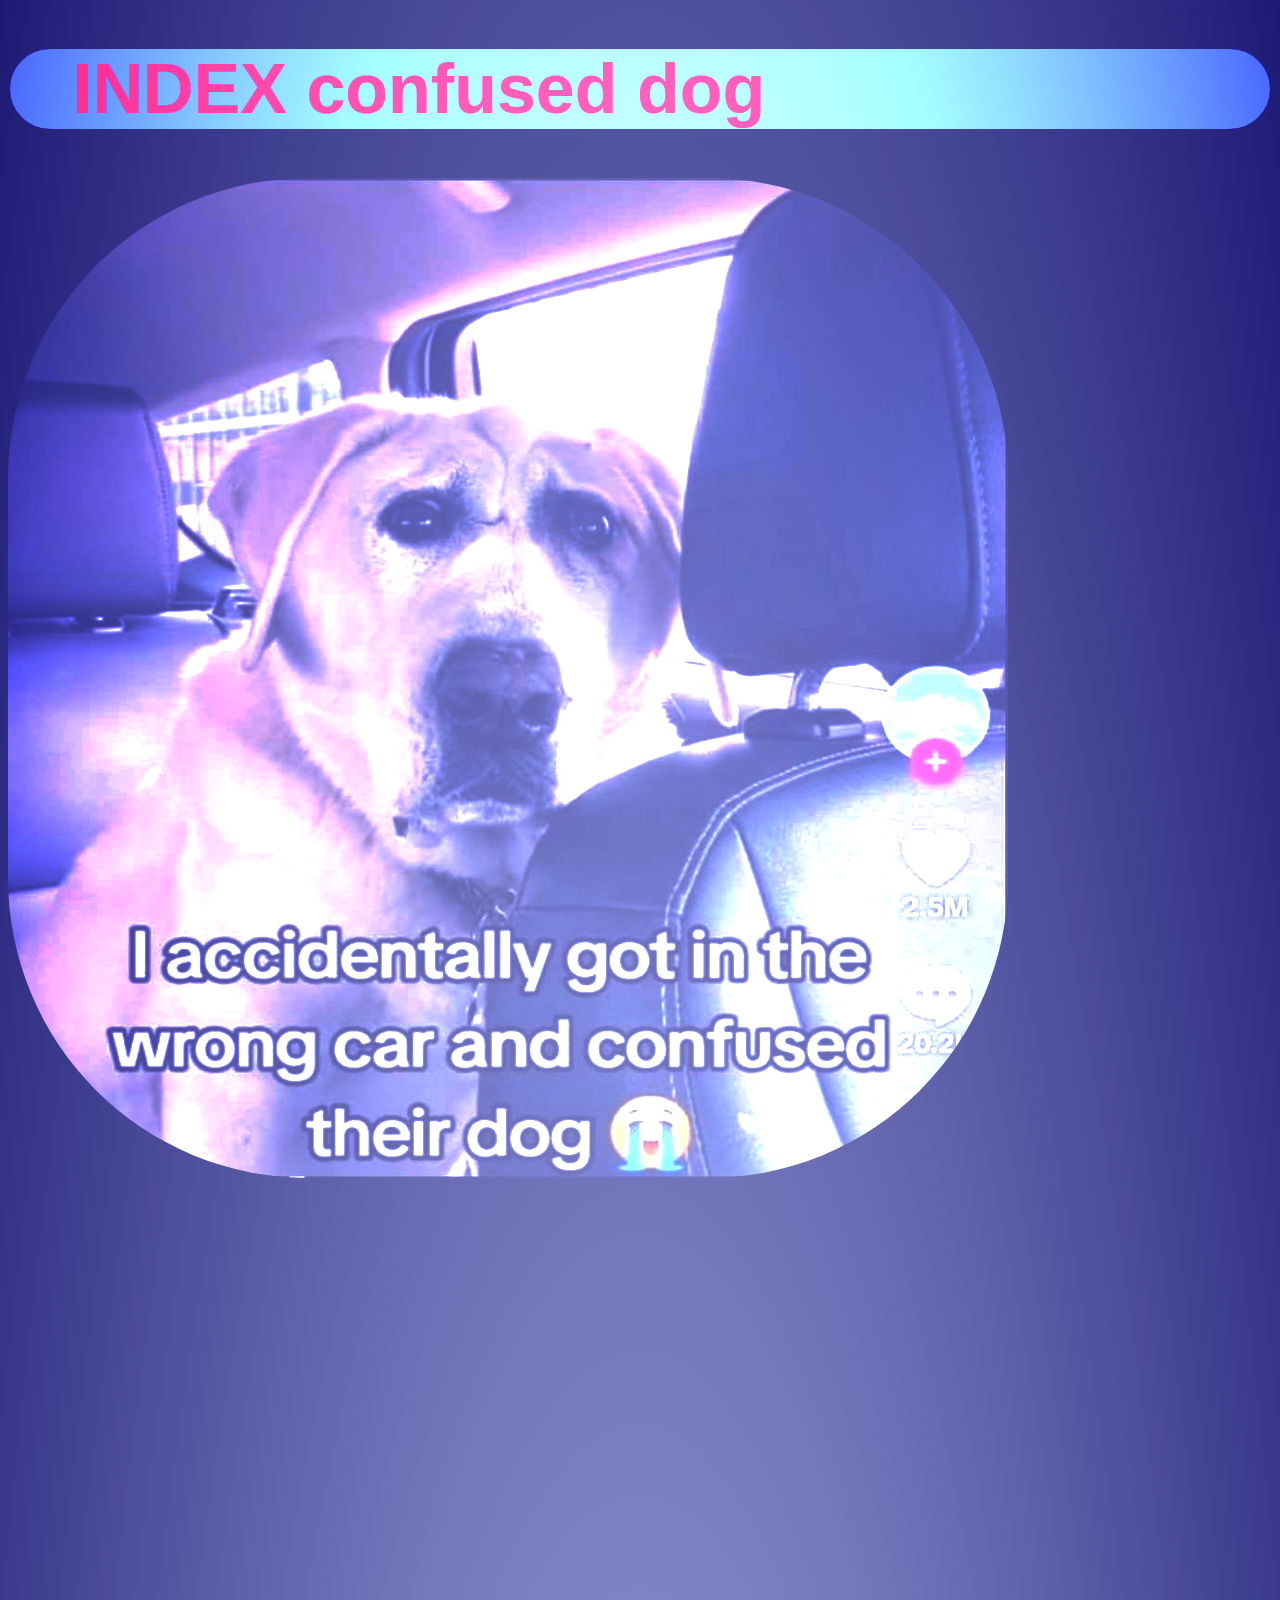
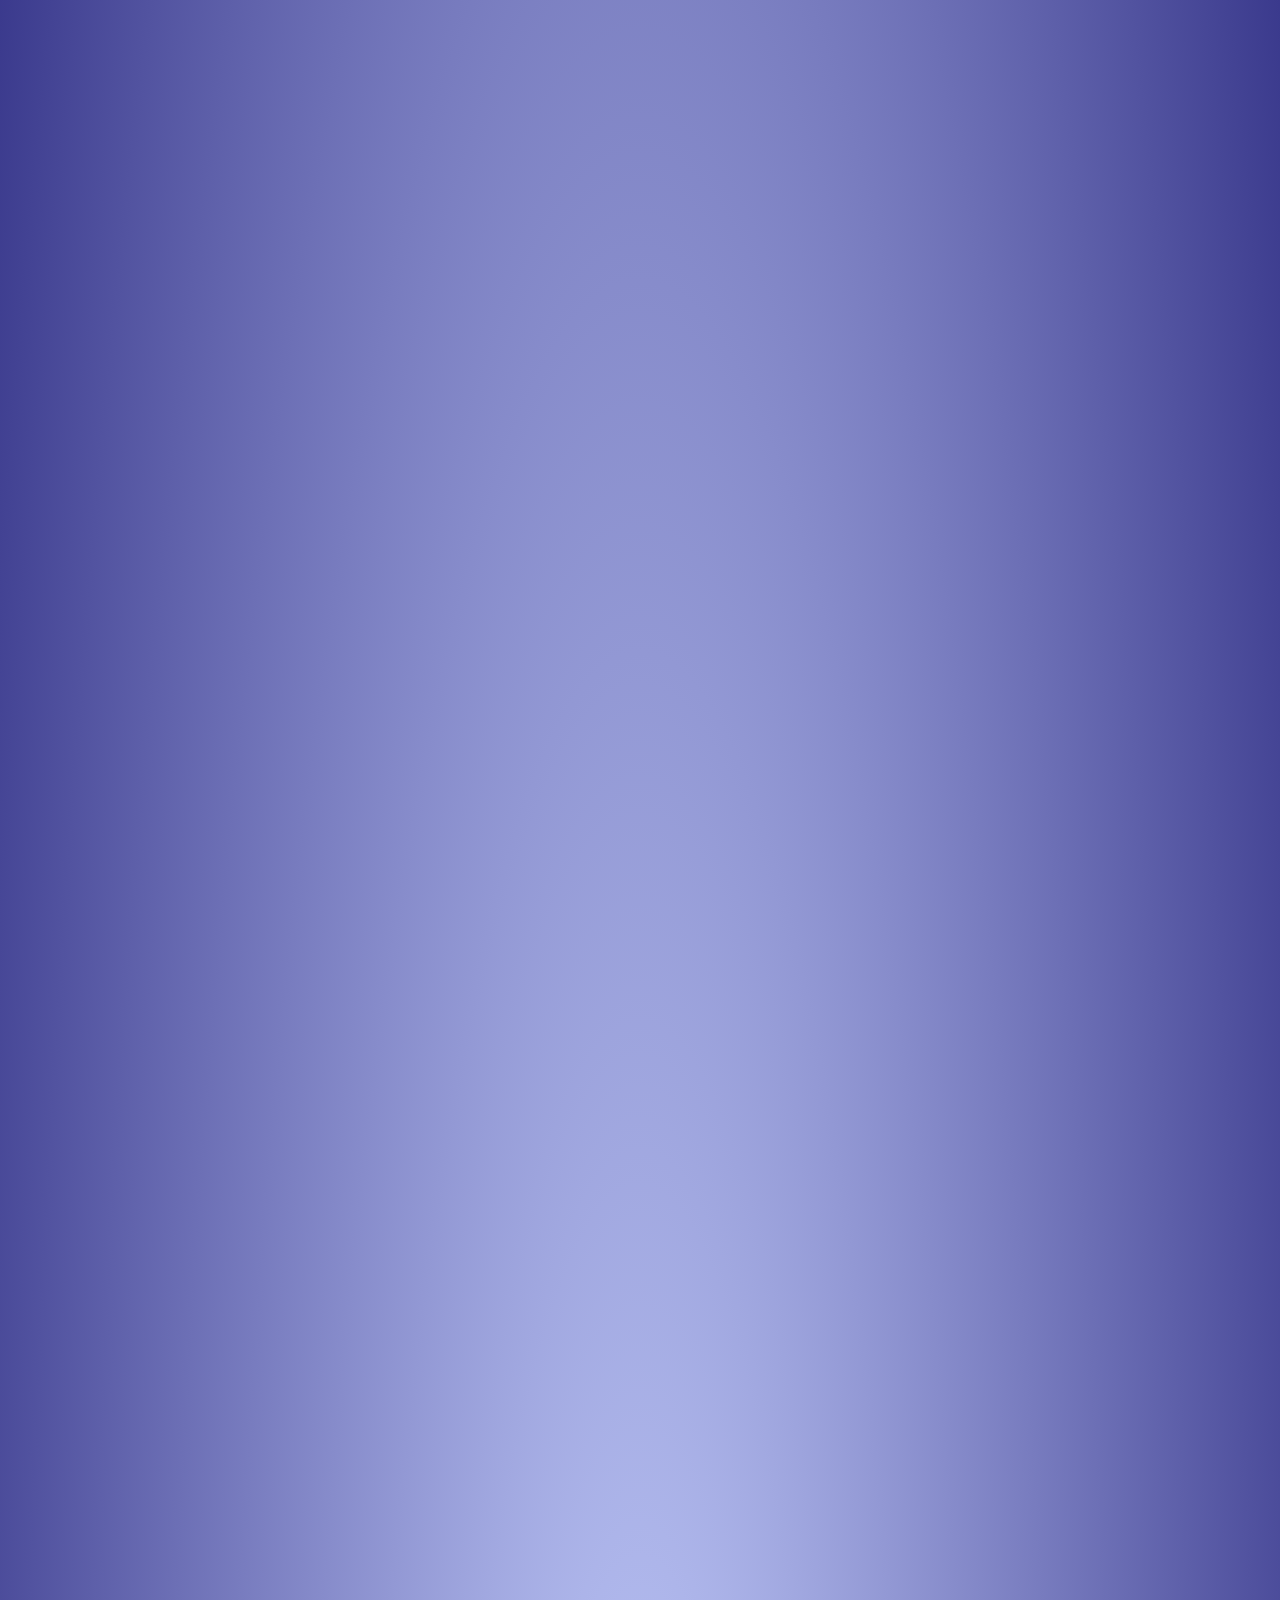
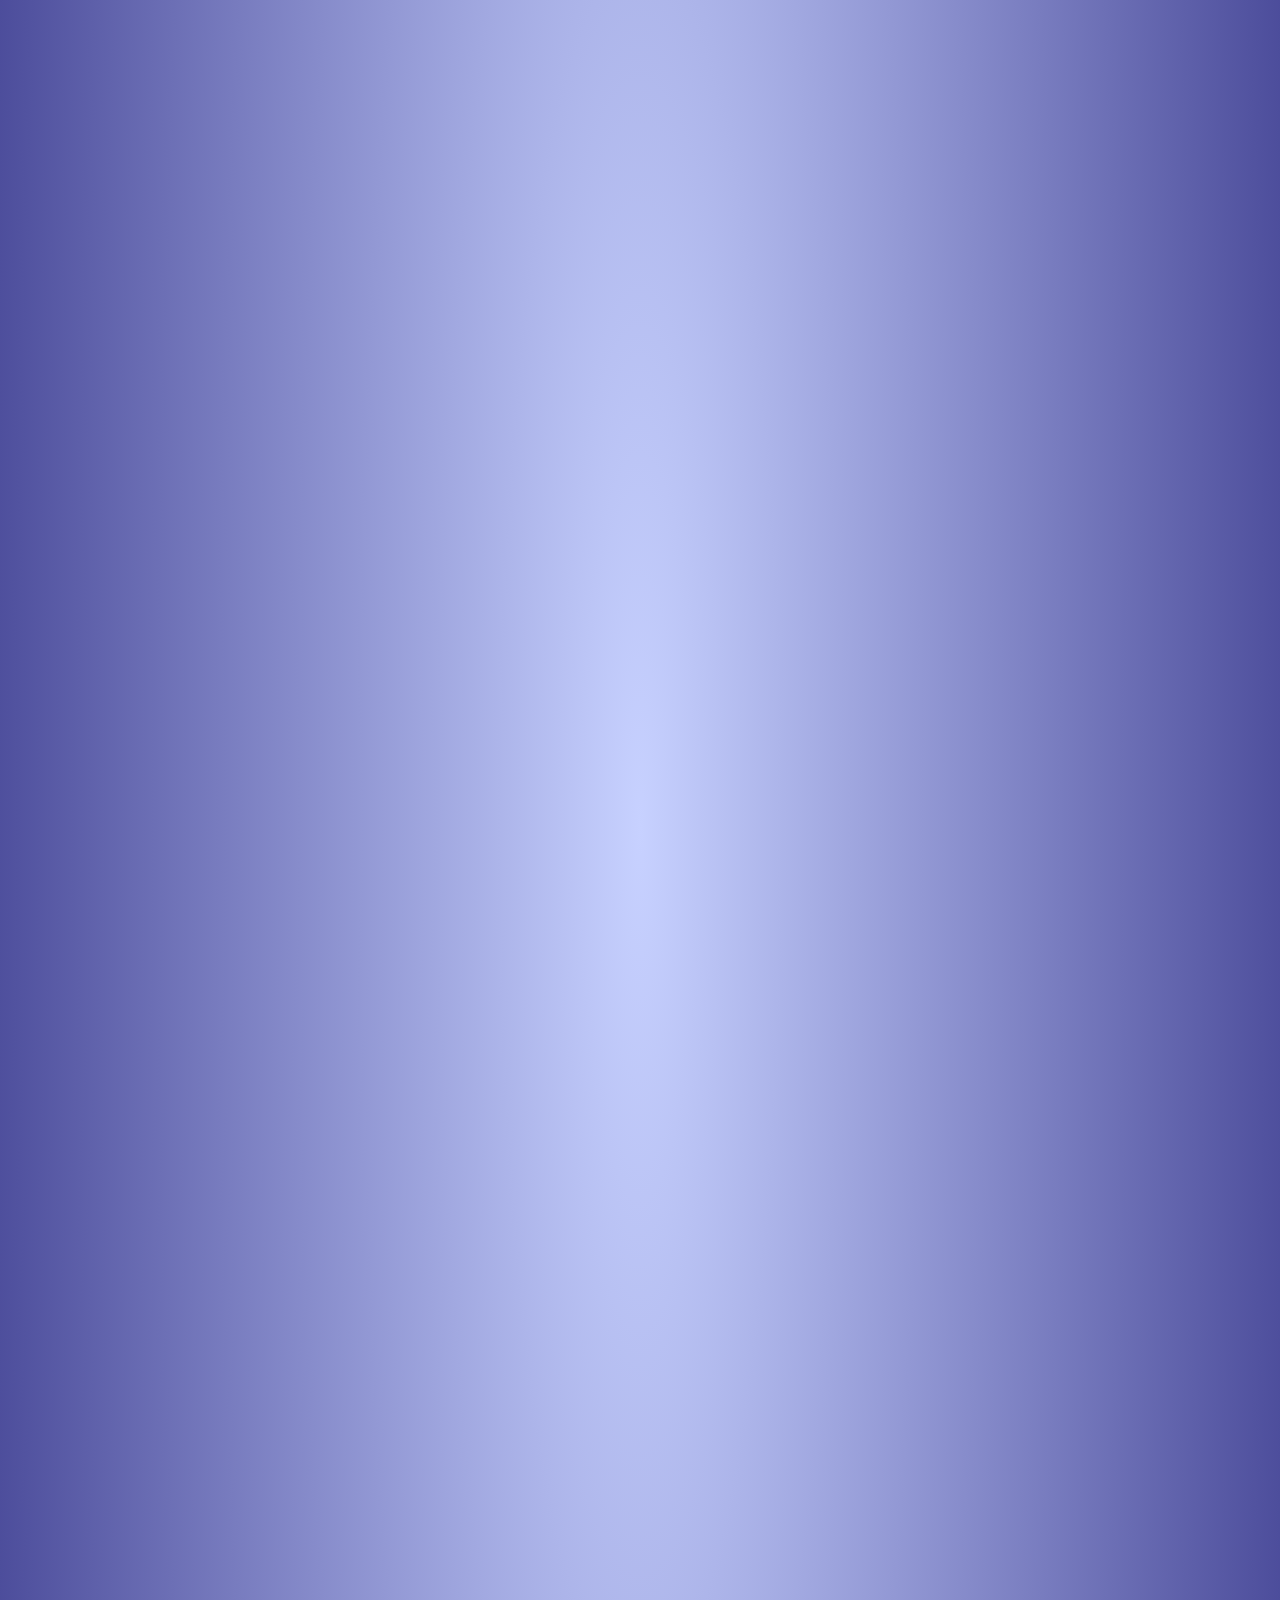
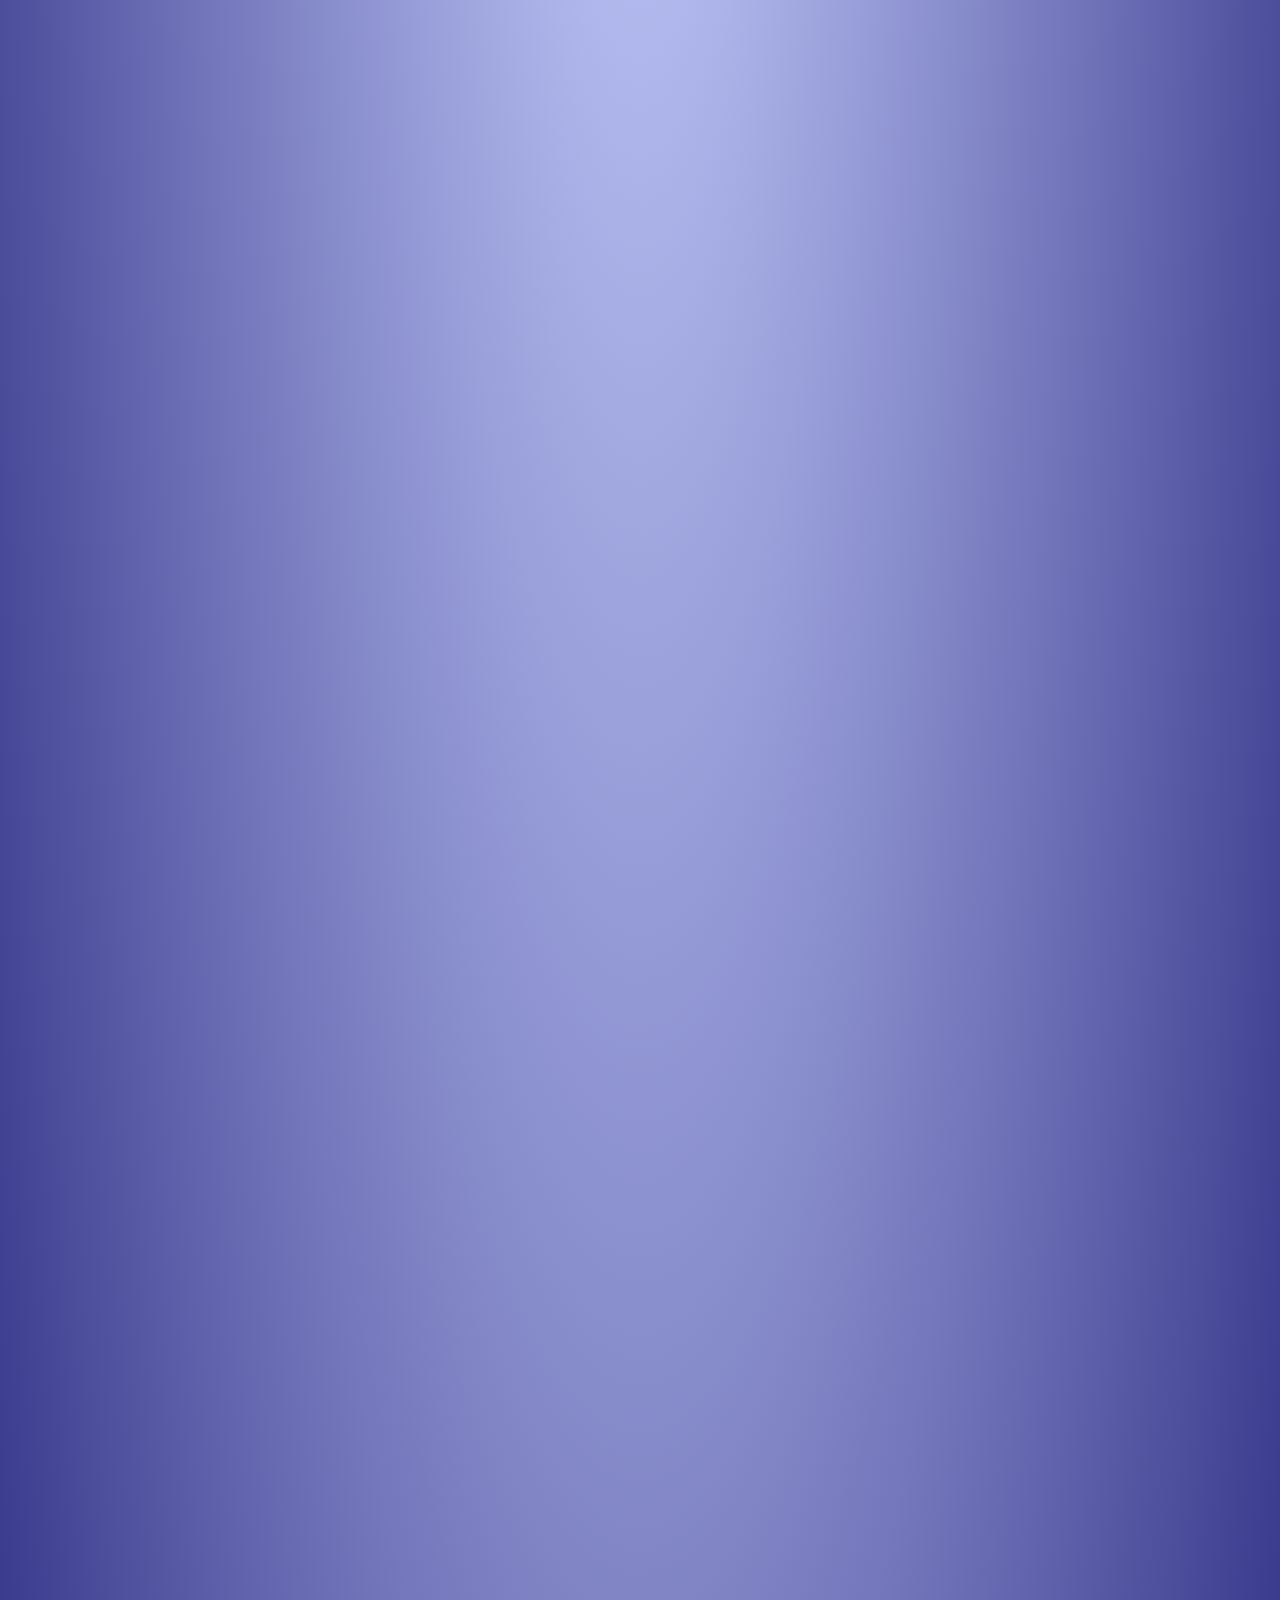
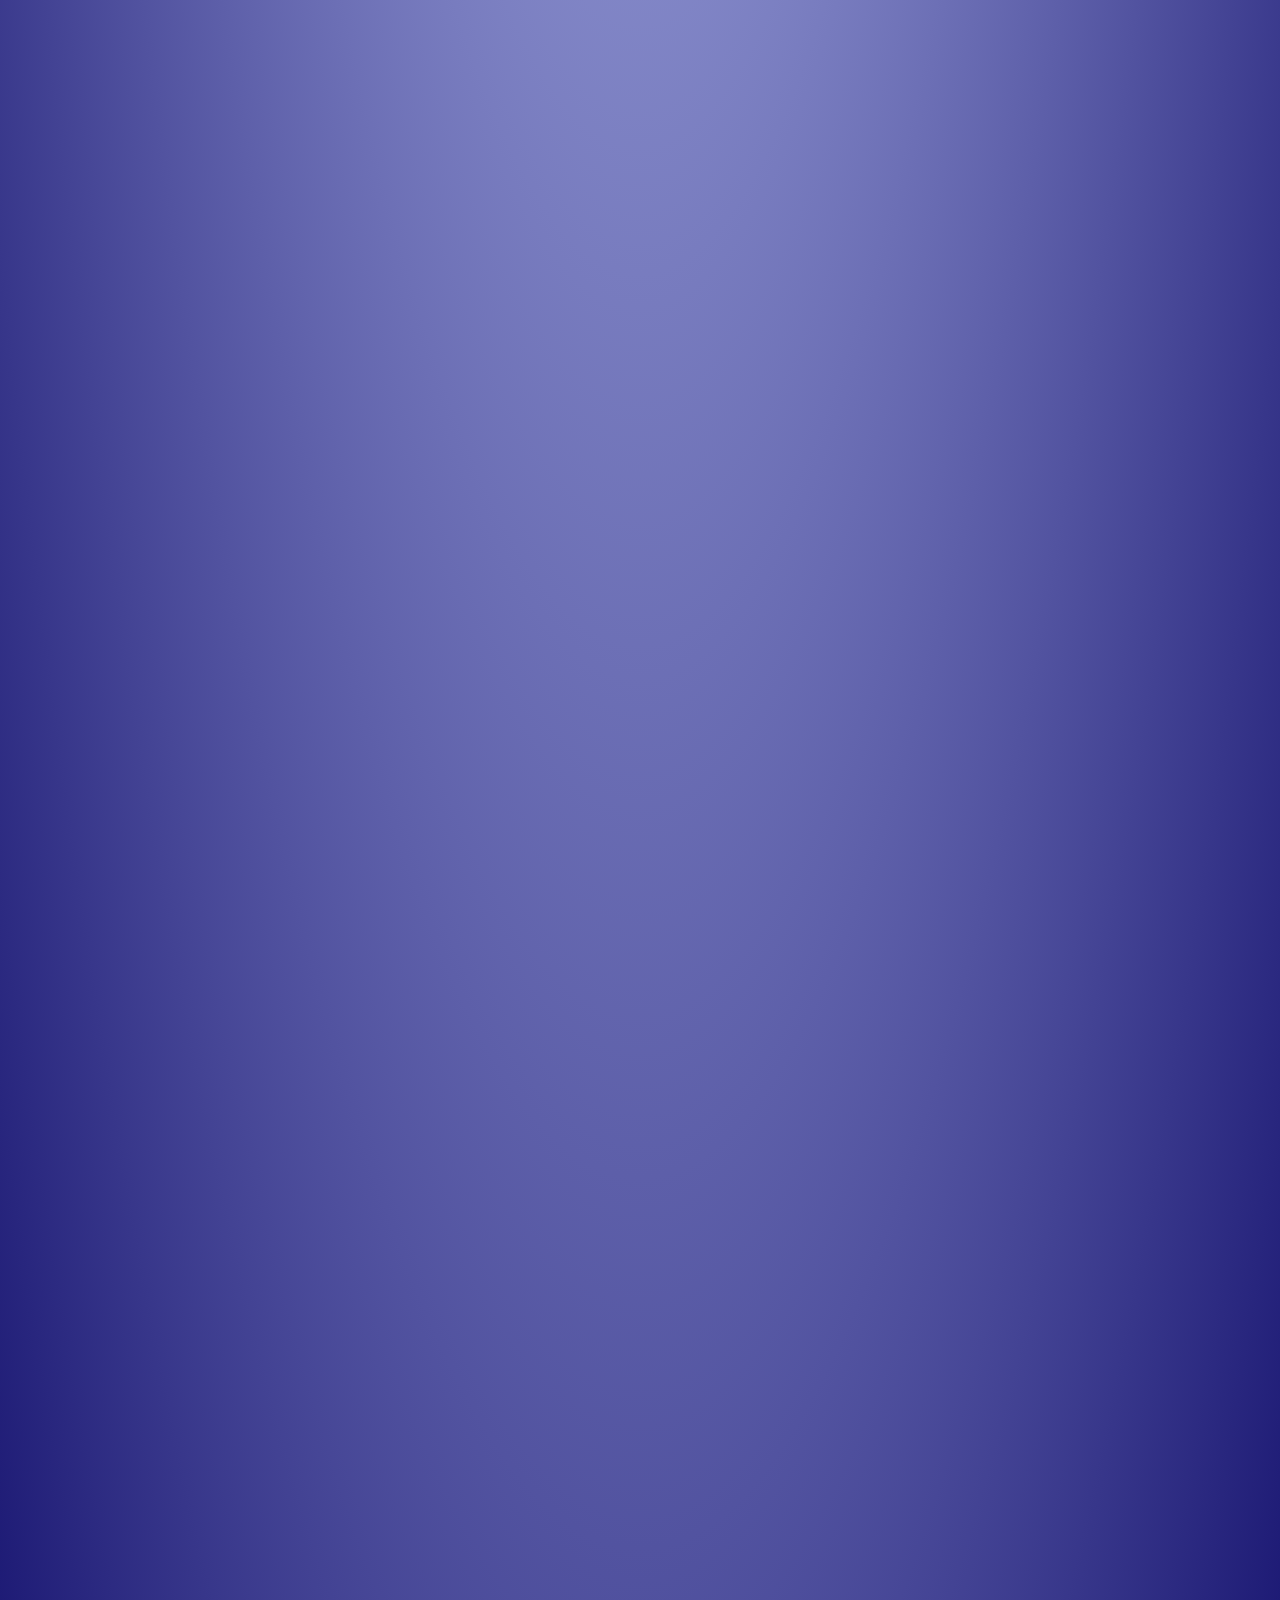
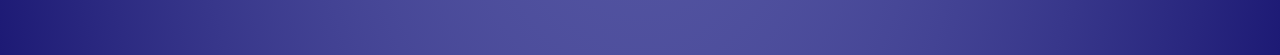
<file: CSS FirstWeek DHenry/index.html>
<!DOCTYPE html>
<html lang="en">
<head>
    <meta charset="UTF-8">
    <meta name="viewport" content="width=device-width, initial-scale=1.0">
    <title>dog meme assignment</title>
    <link rel = "stylesheet" href="main.css"
</head>
<body>
    <h1> INDEX confused dog </h1>
</body>
    <p>
        <img id="dog.jpg"
        src="dog.jpg"
    </p>
</html>
</file>
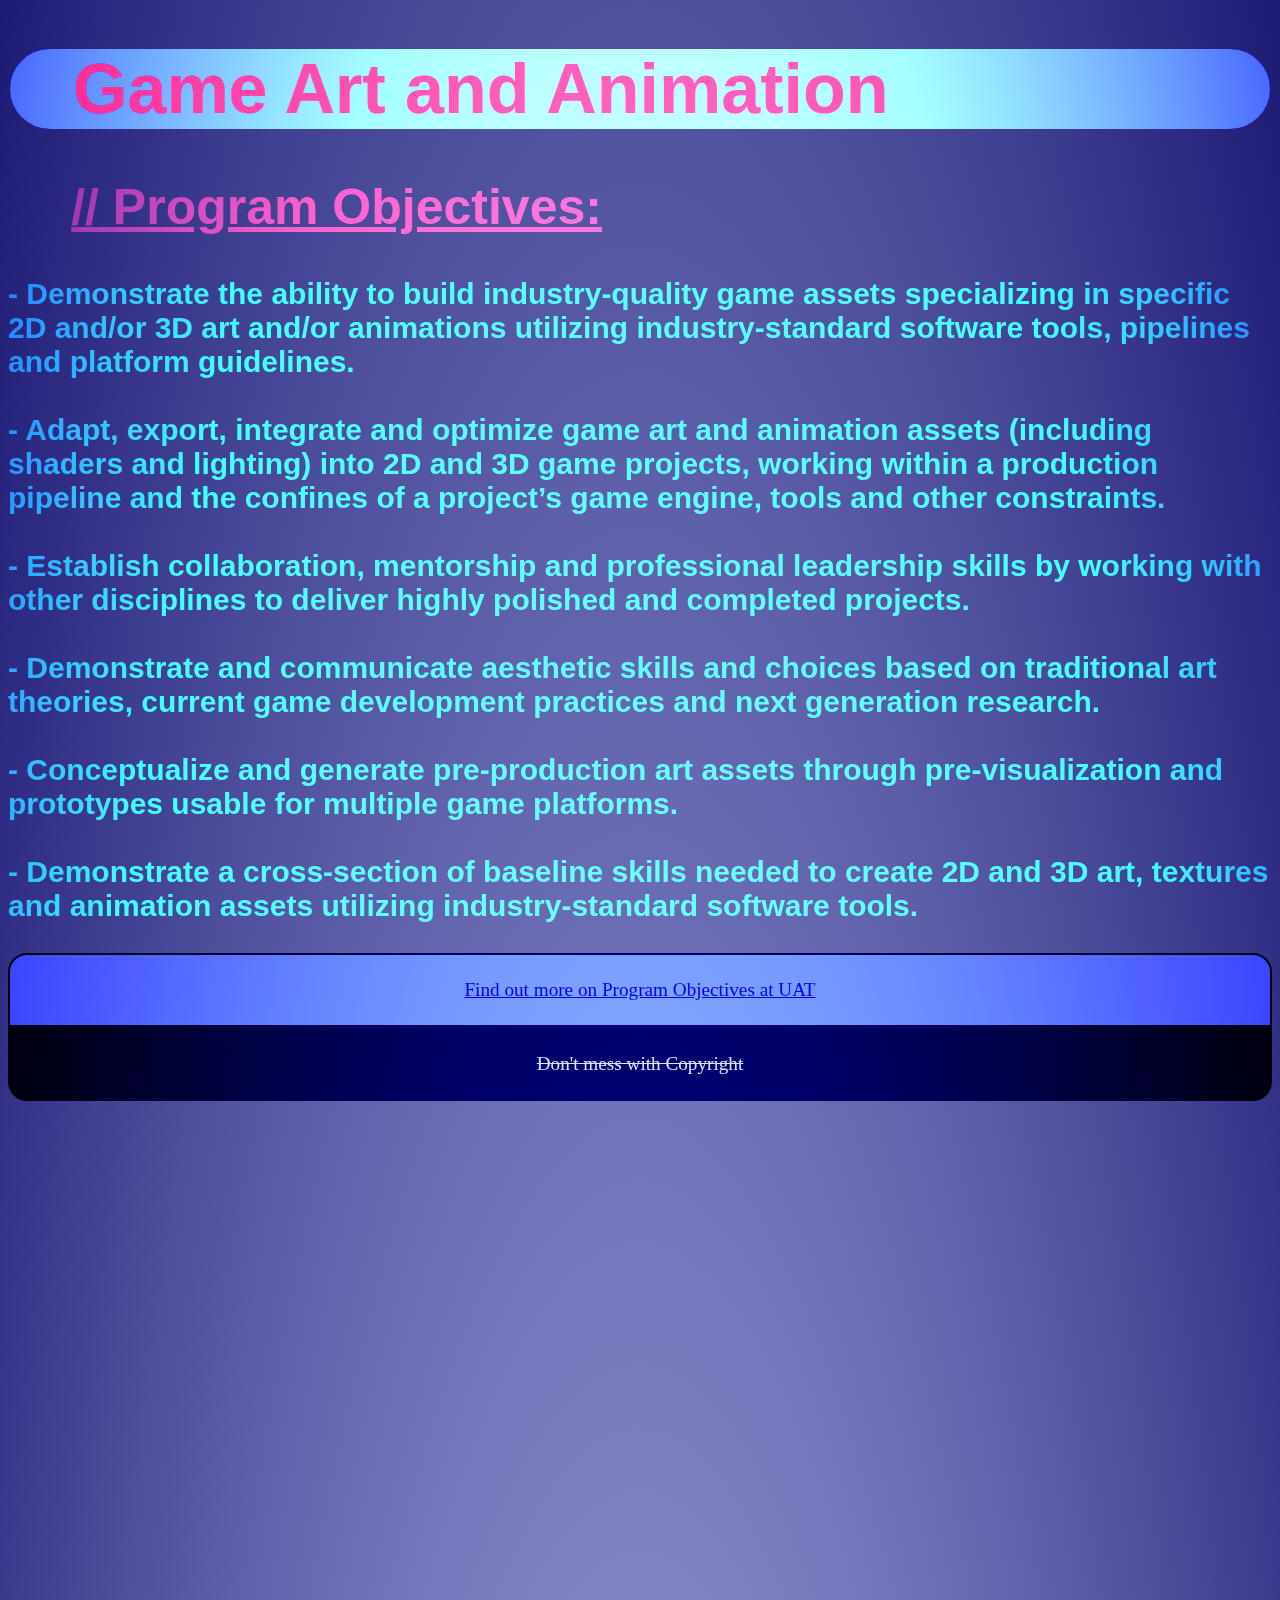
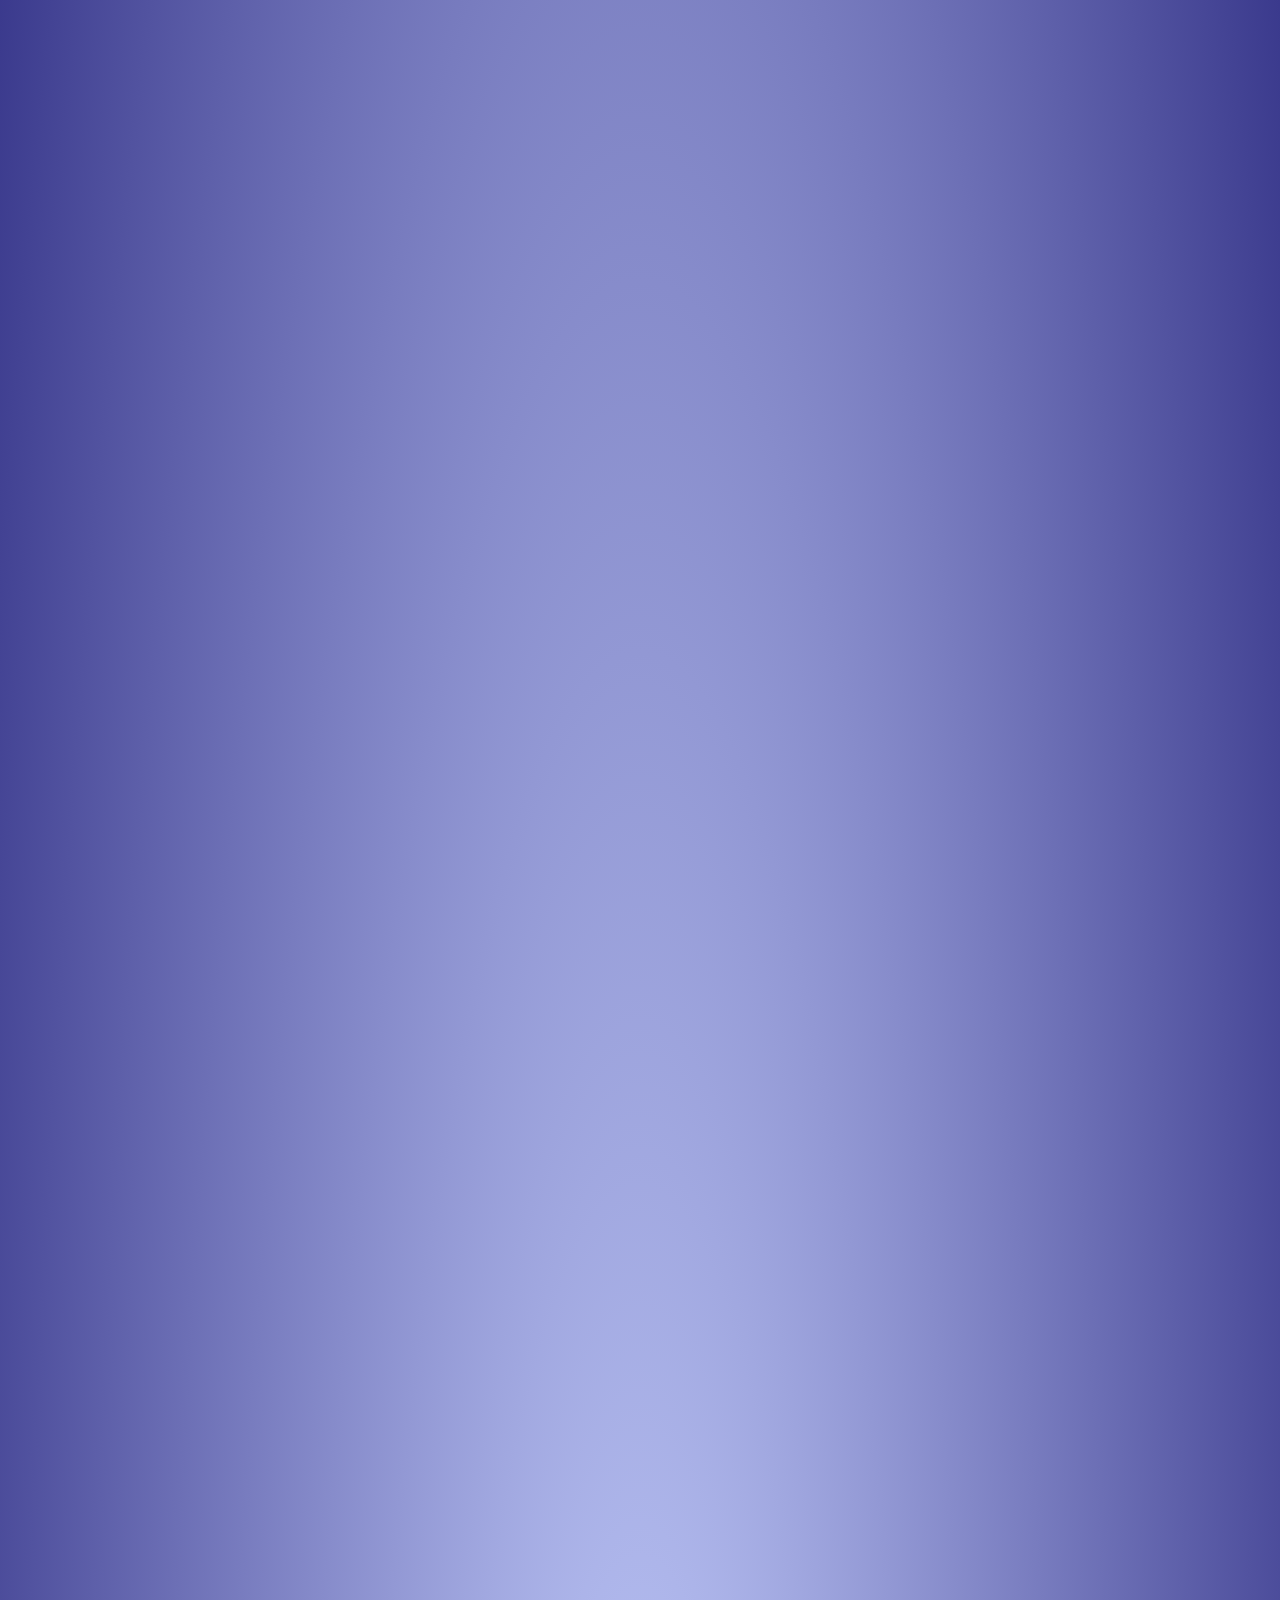
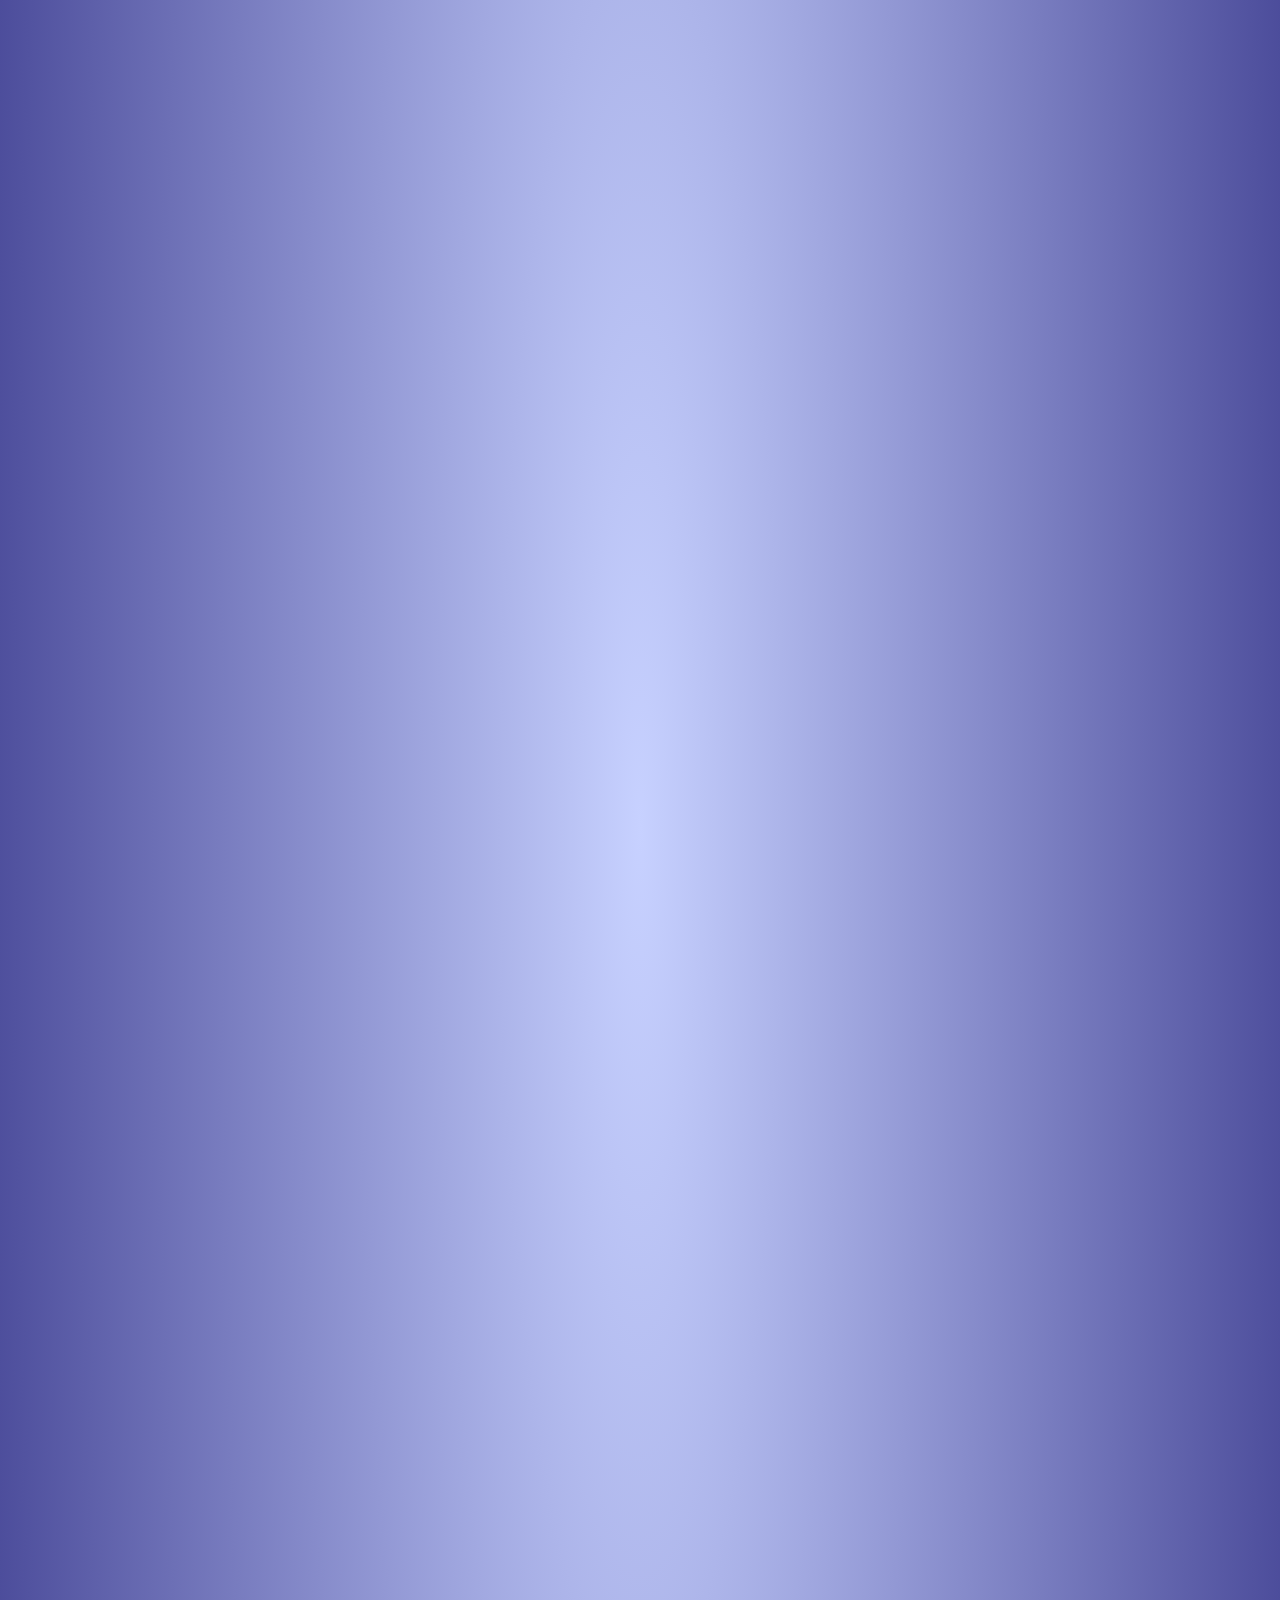
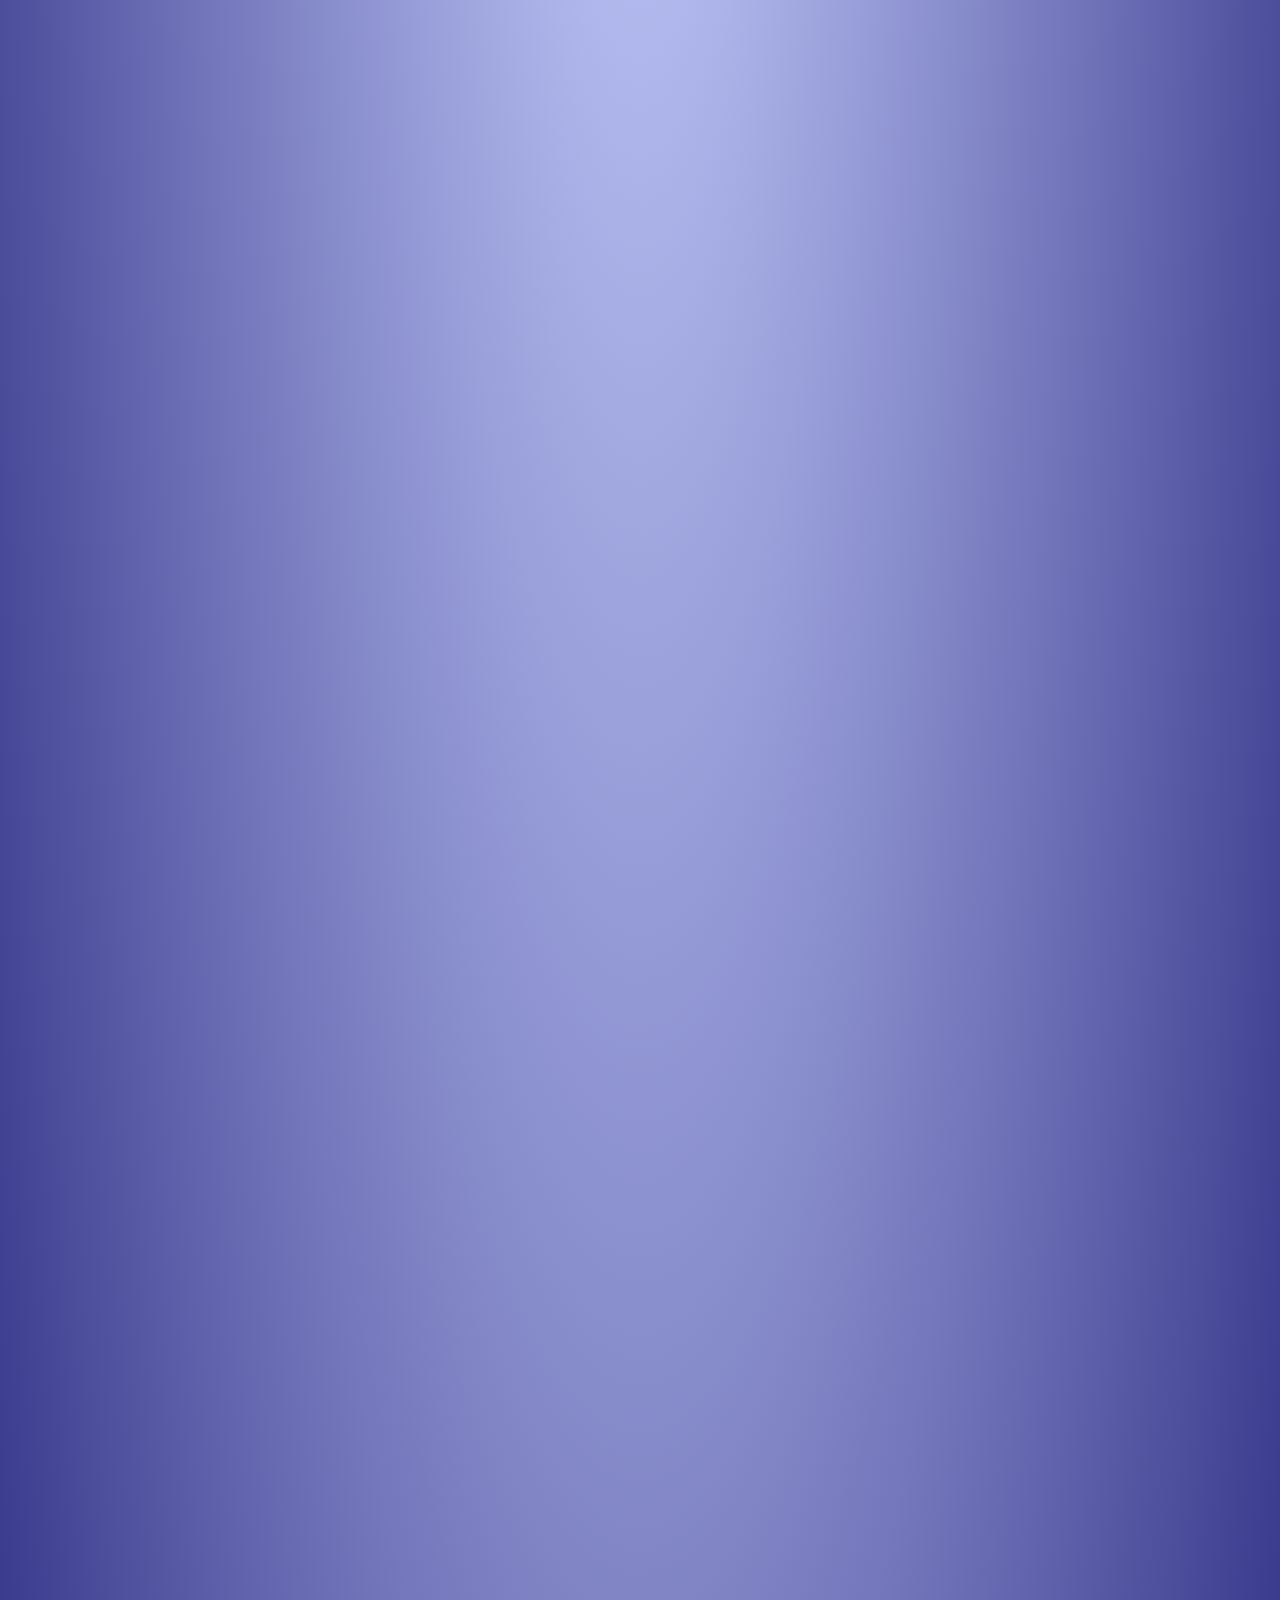
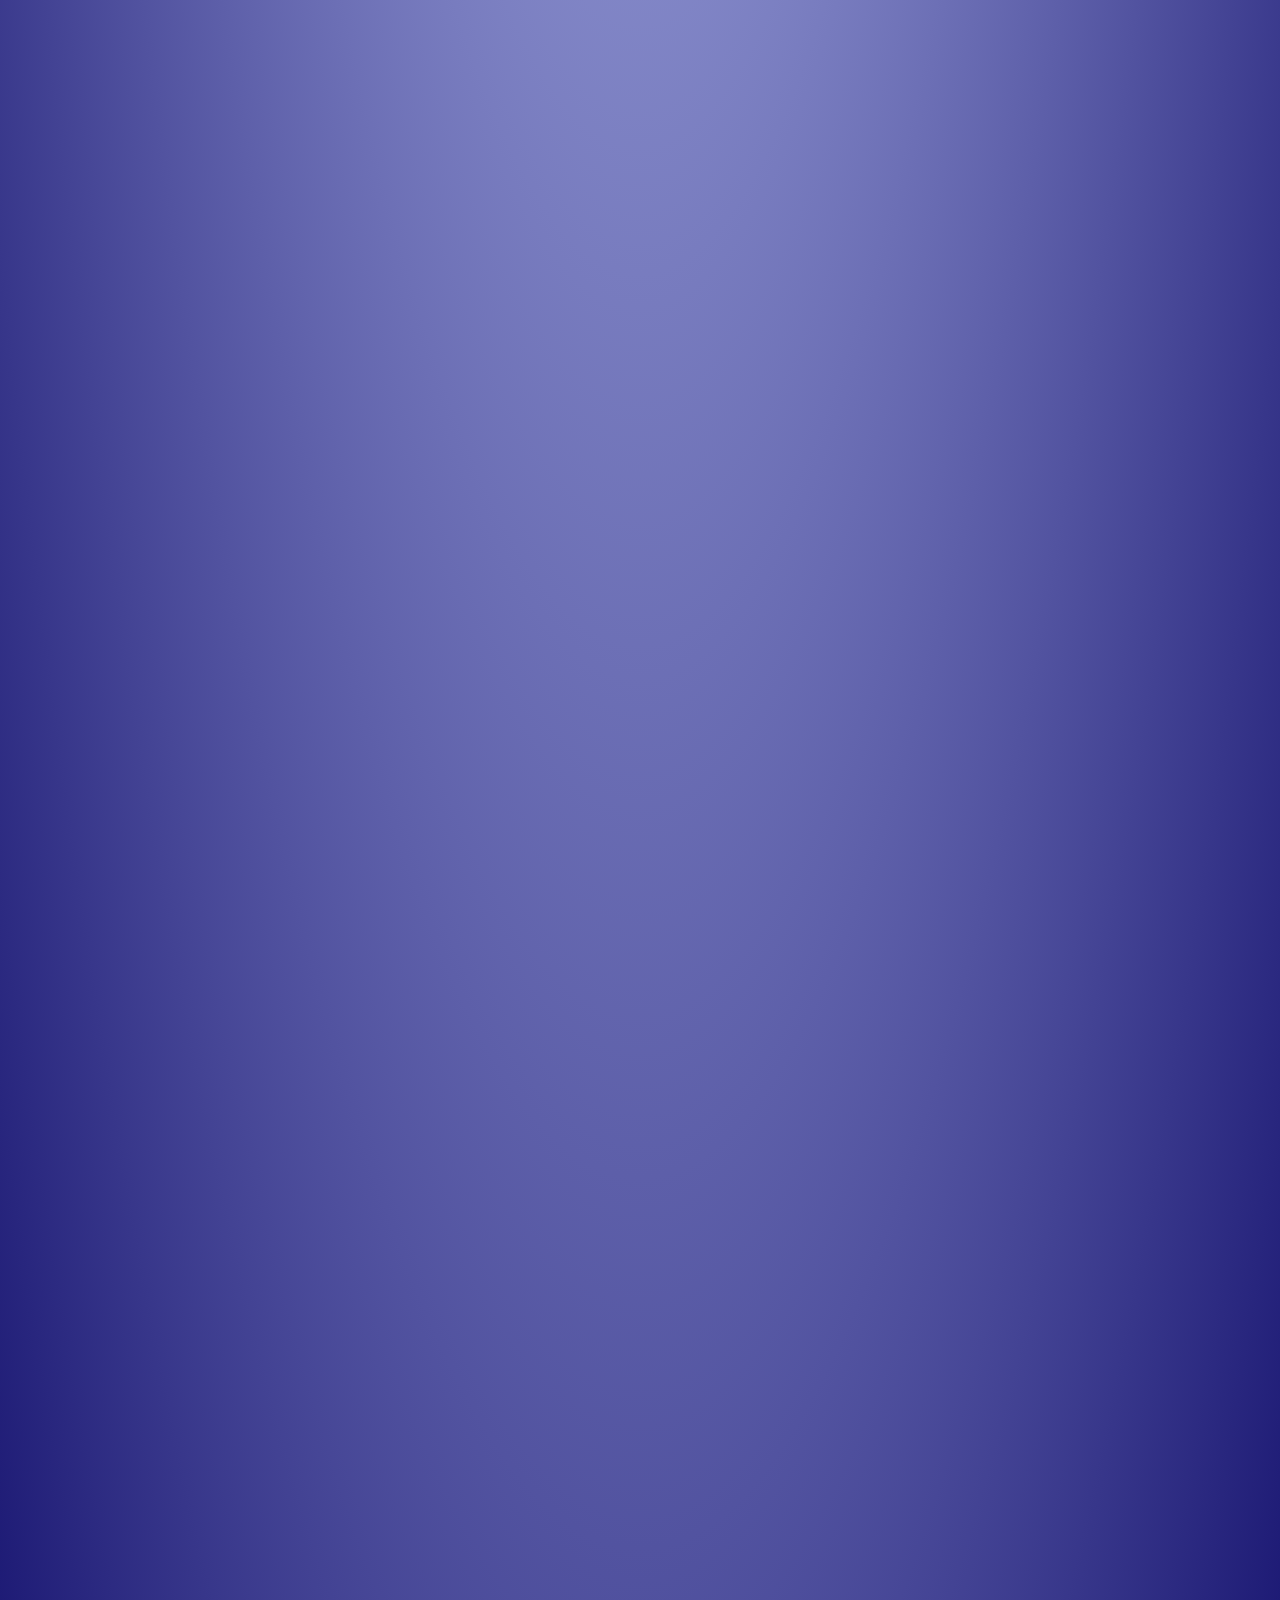
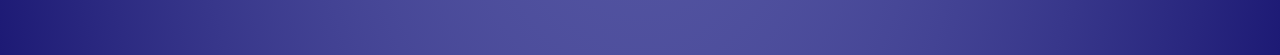
<file: CSS FirstWeek DHenry/boards.html>
<!--Daniel Henry-->
<!DOCTYPE html>
<html lang="en">
<head>
    <meta charset="UTF-8">
    <meta name="viewport" content="width=device-width, initial-scale=1.0">
    <title>Game Art and Animation at UAT</title>
    <link rel = "stylesheet" href="main.css"
</head>
<body>
    <!--Here are the headers, grabs attention of viewer-->
    <h1> Game Art and Animation</h1>
    <h2> // Program Objectives:</h2>
</body>
 <!--Program objectives, makes up body of page. br line breaks-->
    <p>
        - Demonstrate the ability to build industry-quality game assets specializing in specific 2D and/or 3D art and/or animations utilizing industry-standard software tools, pipelines and platform guidelines.
        <br>
        <br>
        - Adapt, export, integrate and optimize game art and animation assets (including shaders and lighting) into 2D and 3D game projects, working within a production pipeline and the confines of a project’s game engine, tools and other constraints.
        <br>
        <br>
        - Establish collaboration, mentorship and professional leadership skills by working with other disciplines to deliver highly polished and completed projects.
        <br>
        <br>
       - Demonstrate and communicate aesthetic skills and choices based on traditional art theories, current game development practices and next generation research.
        <br>
        <br>
        - Conceptualize and generate pre-production art assets through pre-visualization and prototypes usable for multiple game platforms.
        <br>
        <br>
        - Demonstrate a cross-section of baseline skills needed to create 2D and 3D art, textures and animation assets utilizing industry-standard software tools.
        
    </p>
    <nav>
         <!--Link to UAT web-->
        <a href = "http://www.uat.edu">
            Find out more on Program Objectives at UAT
        </a>

        </a>
    </nav>
    <footer>
    Don't mess with Copyright
    
    </footer>
    
</html>
</file>
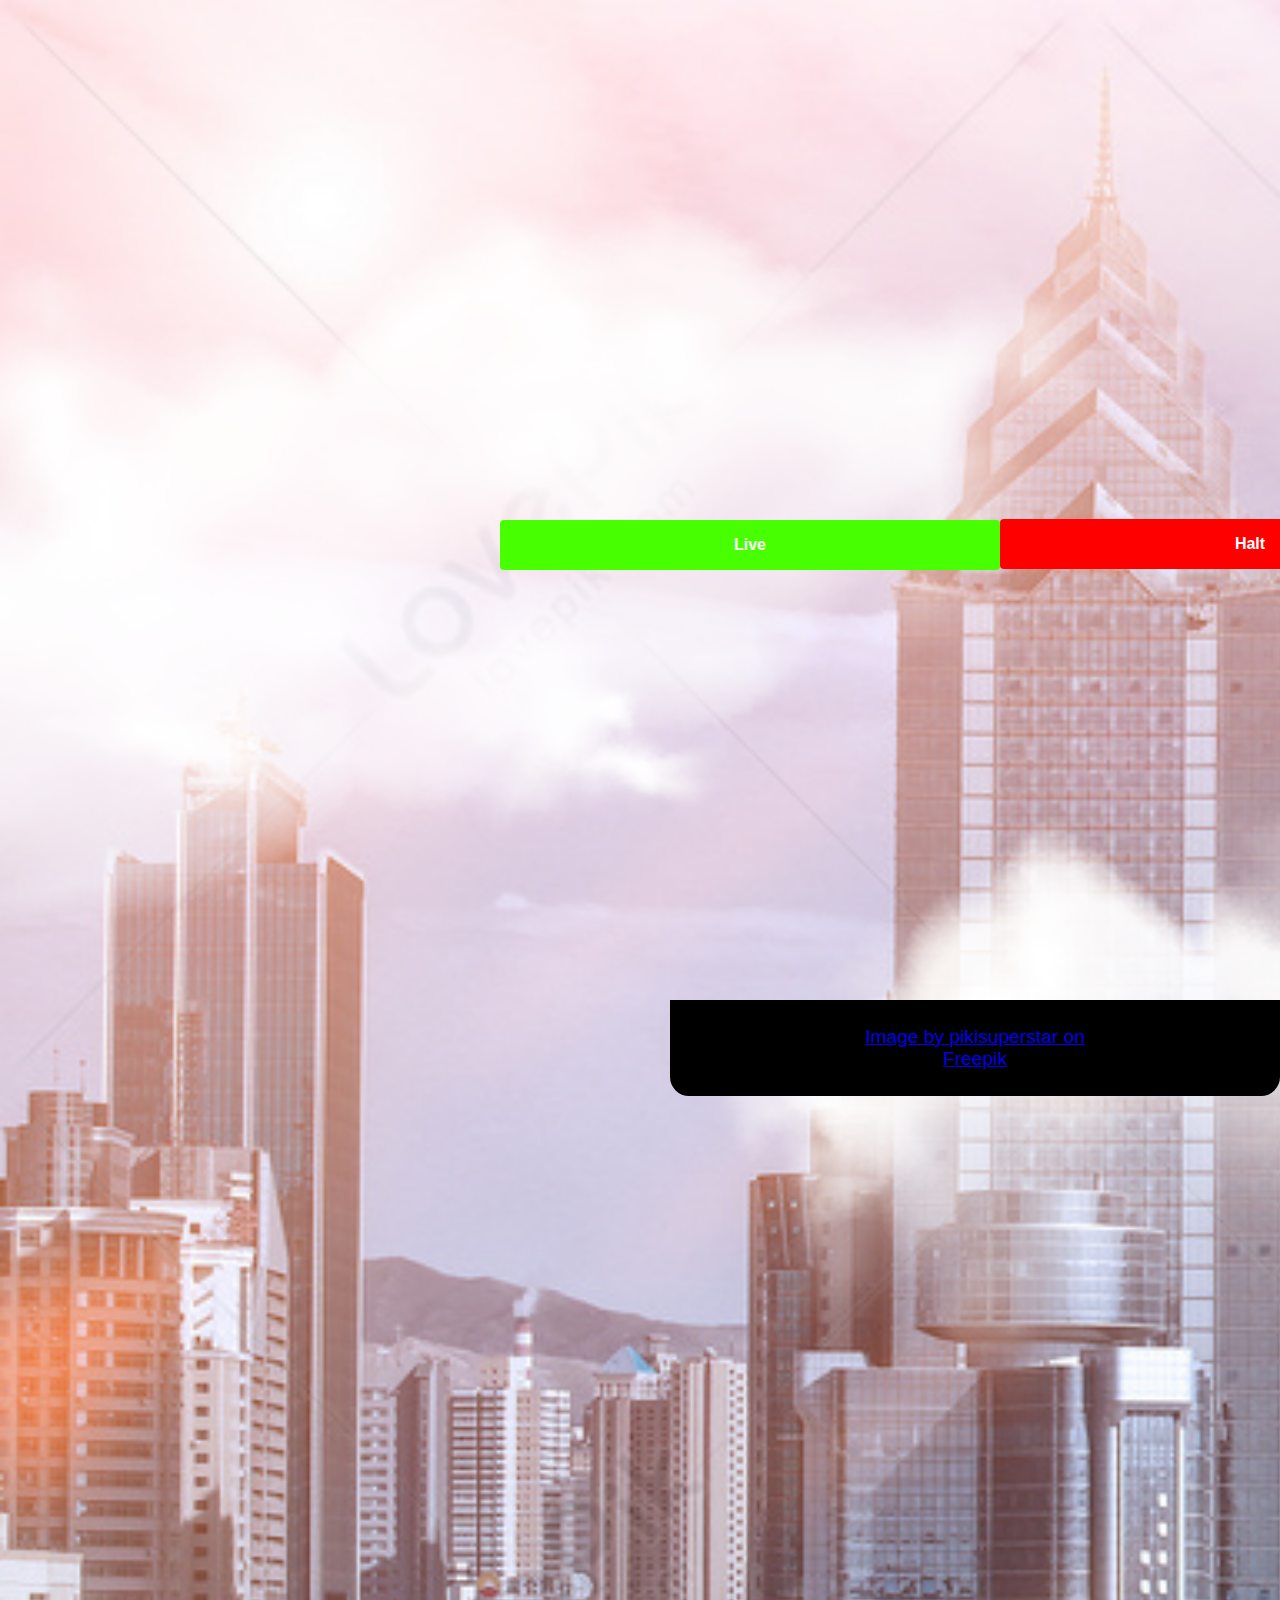
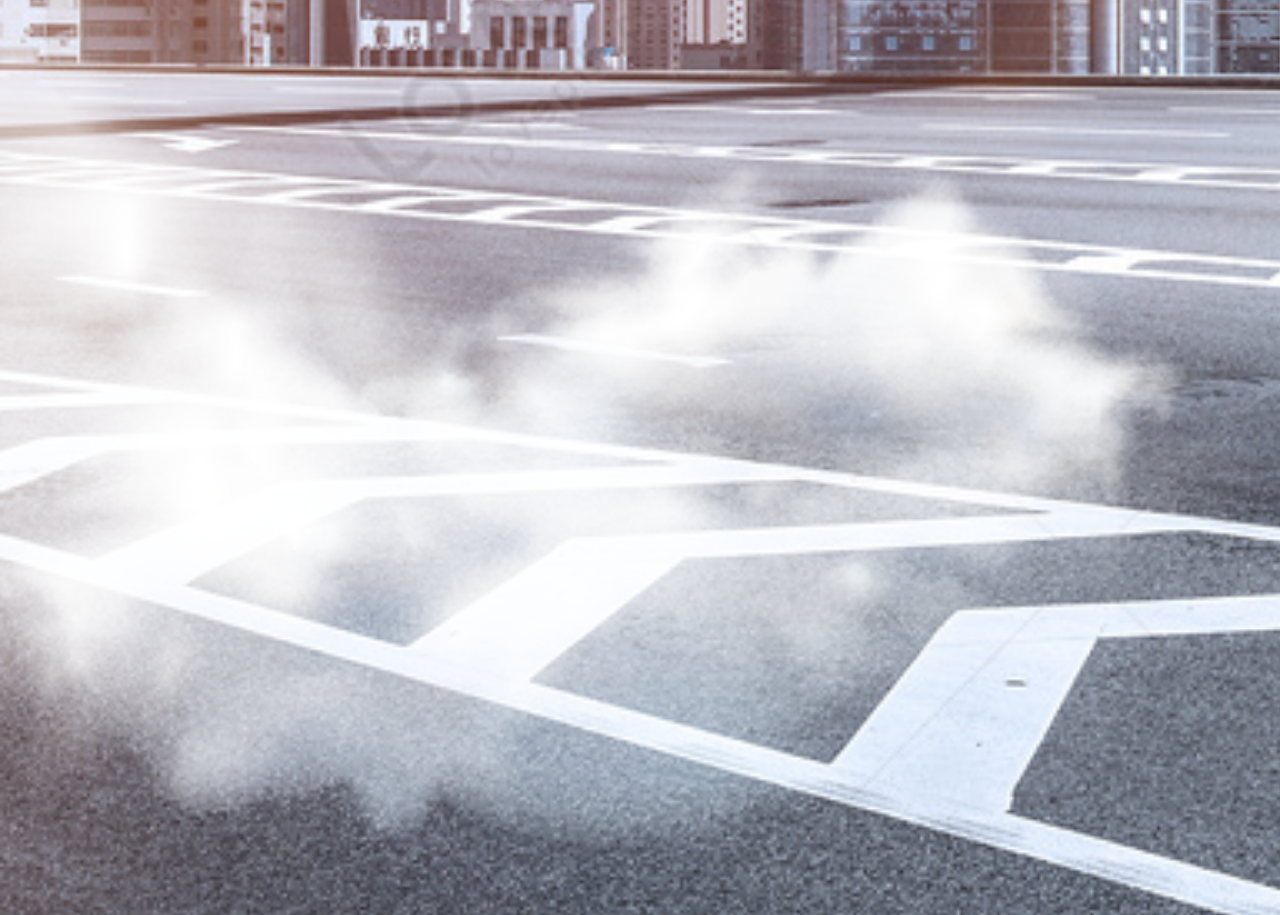
<file: CSS FourthWeek DHenry/indexw4.html>
<!--Daniel Henry, Assignment 4.1 Event Driven Programming-->
<!DOCTYPE html>
<html lang="en">
<head>
    <meta charset="UTF-8">
    <meta name="viewport" content="width=device-width, initial-scale=1.0">
    <title>dog meme assignment</title>
    <script src = "toggle.js"></script>
    <link rel = "stylesheet" href="main.css"
</head>
<body>
</body>
<!--image scaled large, placed -550px x-axis starting point-->
    <p>
        <img src = "5938045.png".png" id = "clouds"  style = "position:absolute; left: -550px; top:100px; width:6000px"/>
        <p id = "msg"></p>
        <!--Buttons placed inside differing headers for individual CSS placement. calls respective function from js on click.-->
     <h2>
        <button id = "start" class="start" onclick = "start()">Live</button>
     </h2>
     <h3>
        <button id = "stop" class="stop" onclick = "stop()">Halt</button>
    </h3>
        <br>
        <br>
        <br>
        <br>
        <br>
        <br>
        <br>
        <br>
        <br>
        <br>
        <br>
        <br>
        <!--source required for city image used-->
<footer><a href="https://www.freepik.com/free-vector/collection-realistic-different-clouds_18262442.htm#fromView=search&page=1&position=0&uuid=9c4d3f7f-6a37-43cf-ba3f-2cfea3e1d4a3">Image by pikisuperstar on Freepik</a></footer>
</html>
</file>
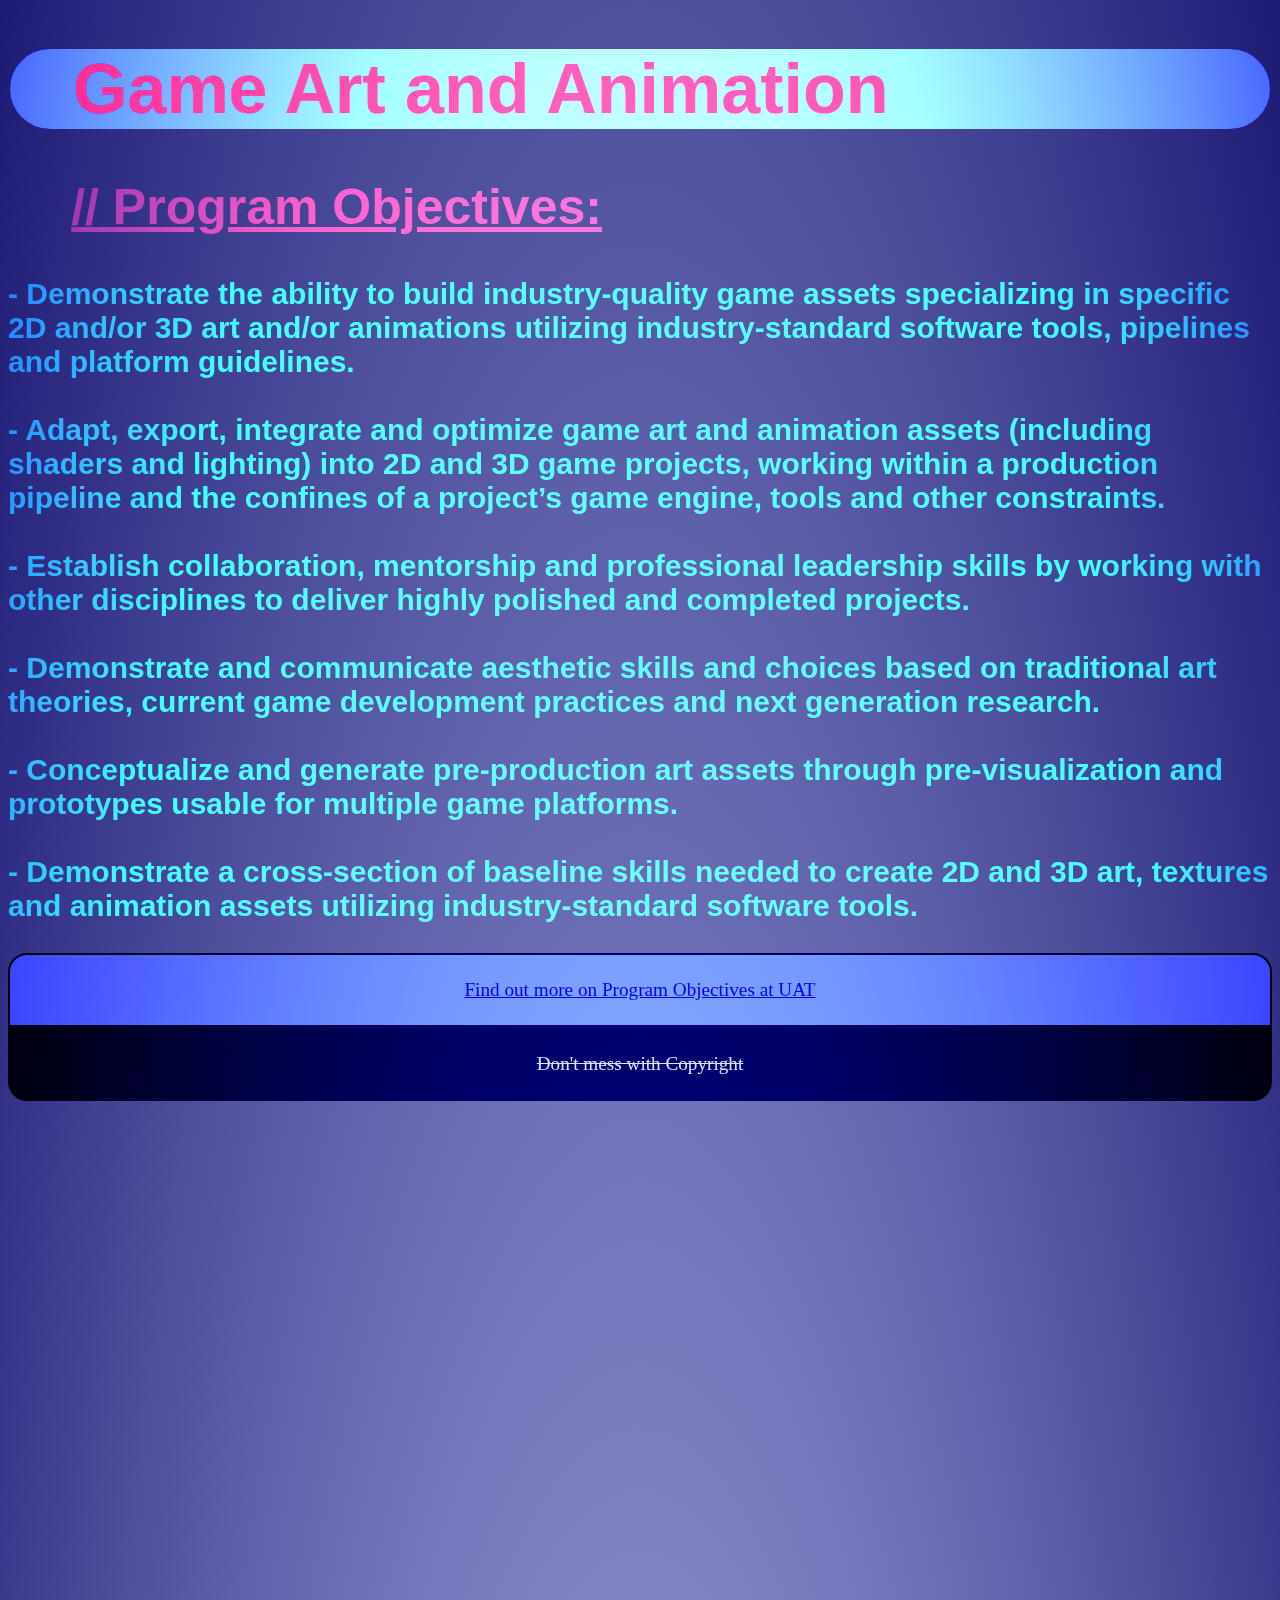
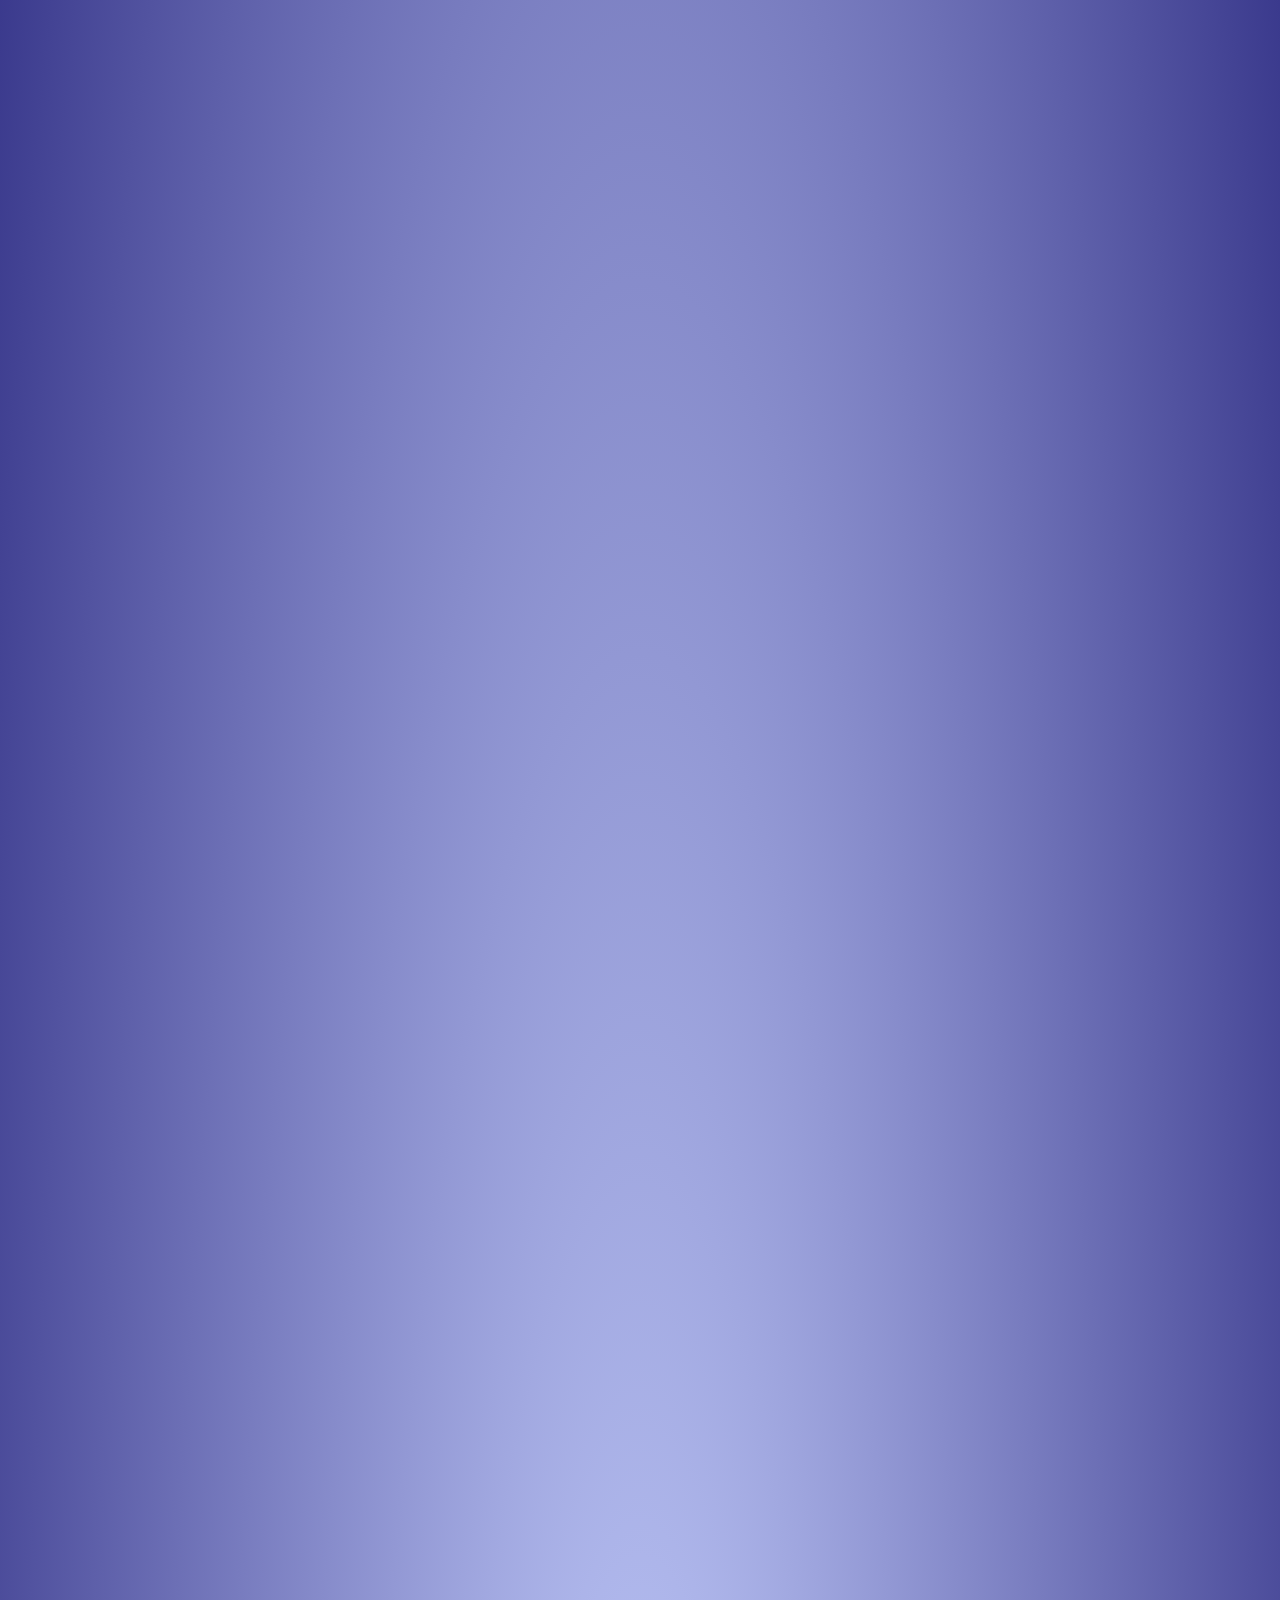
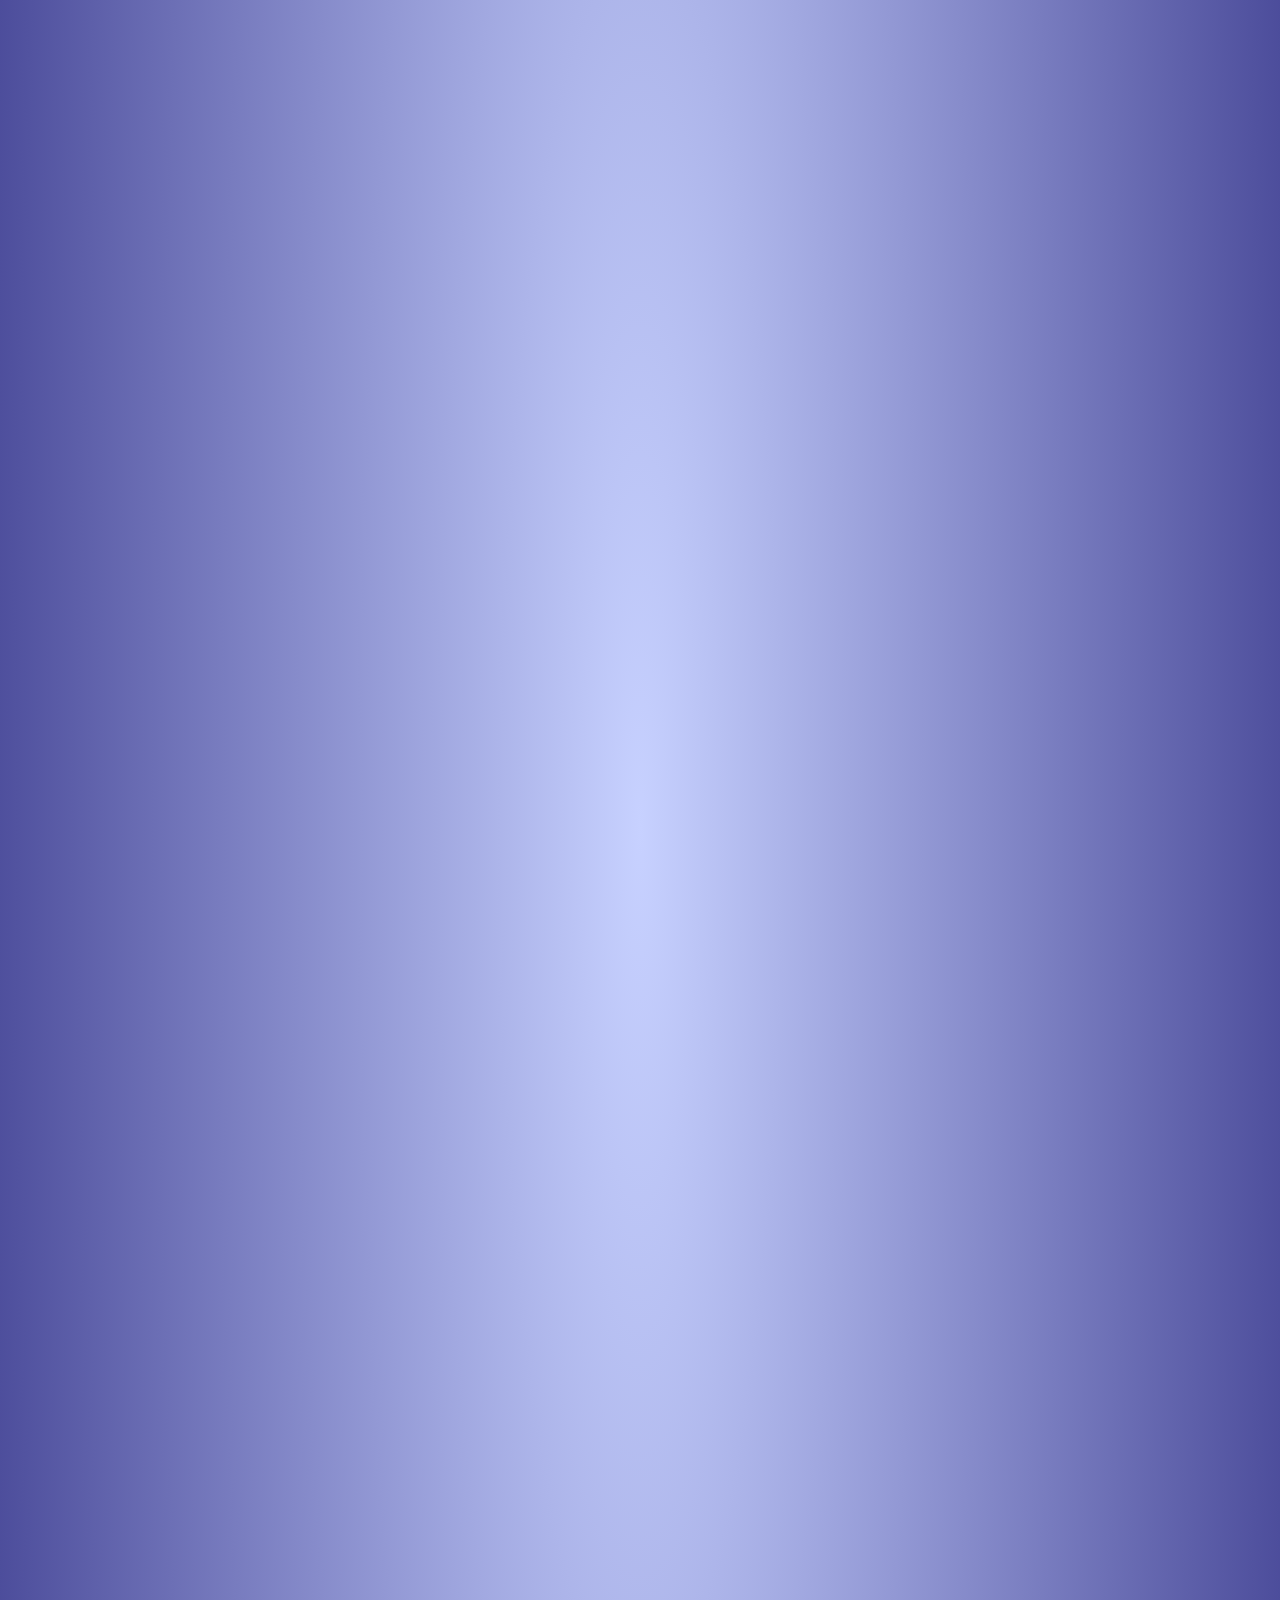
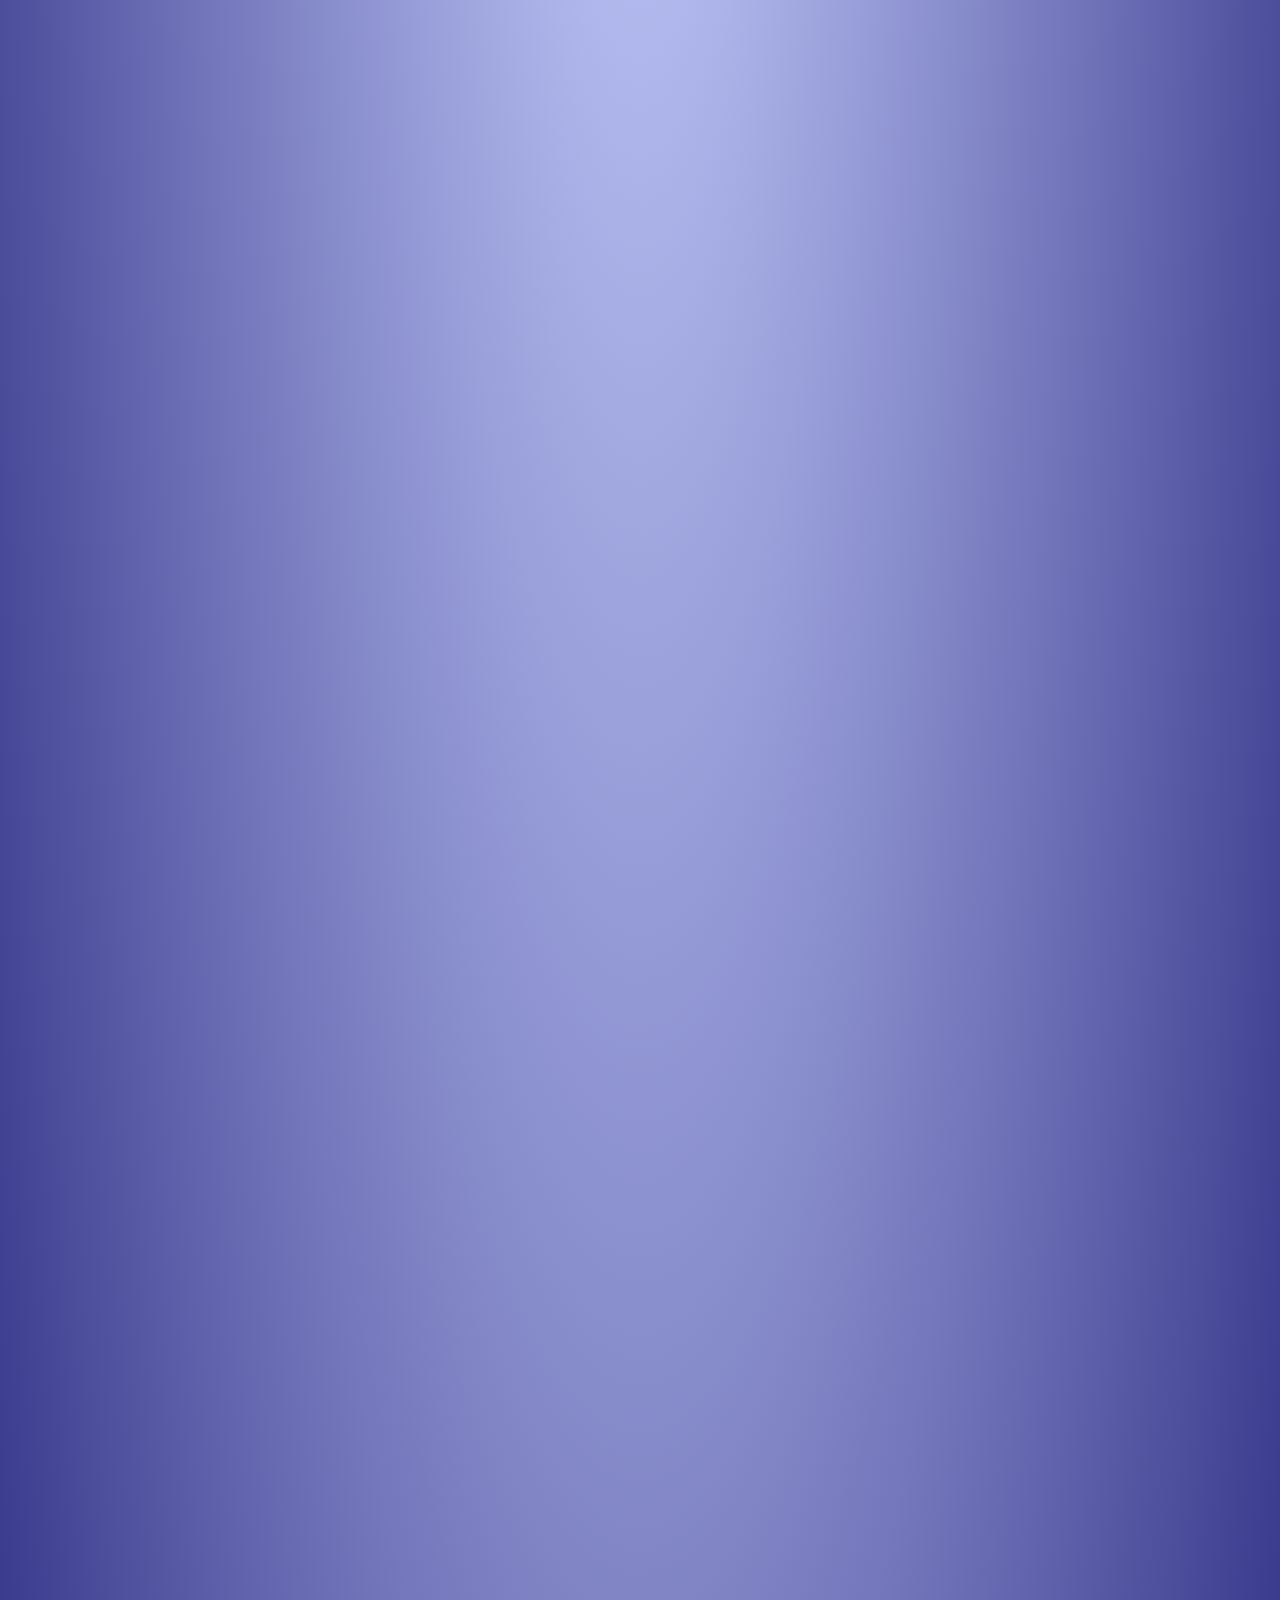
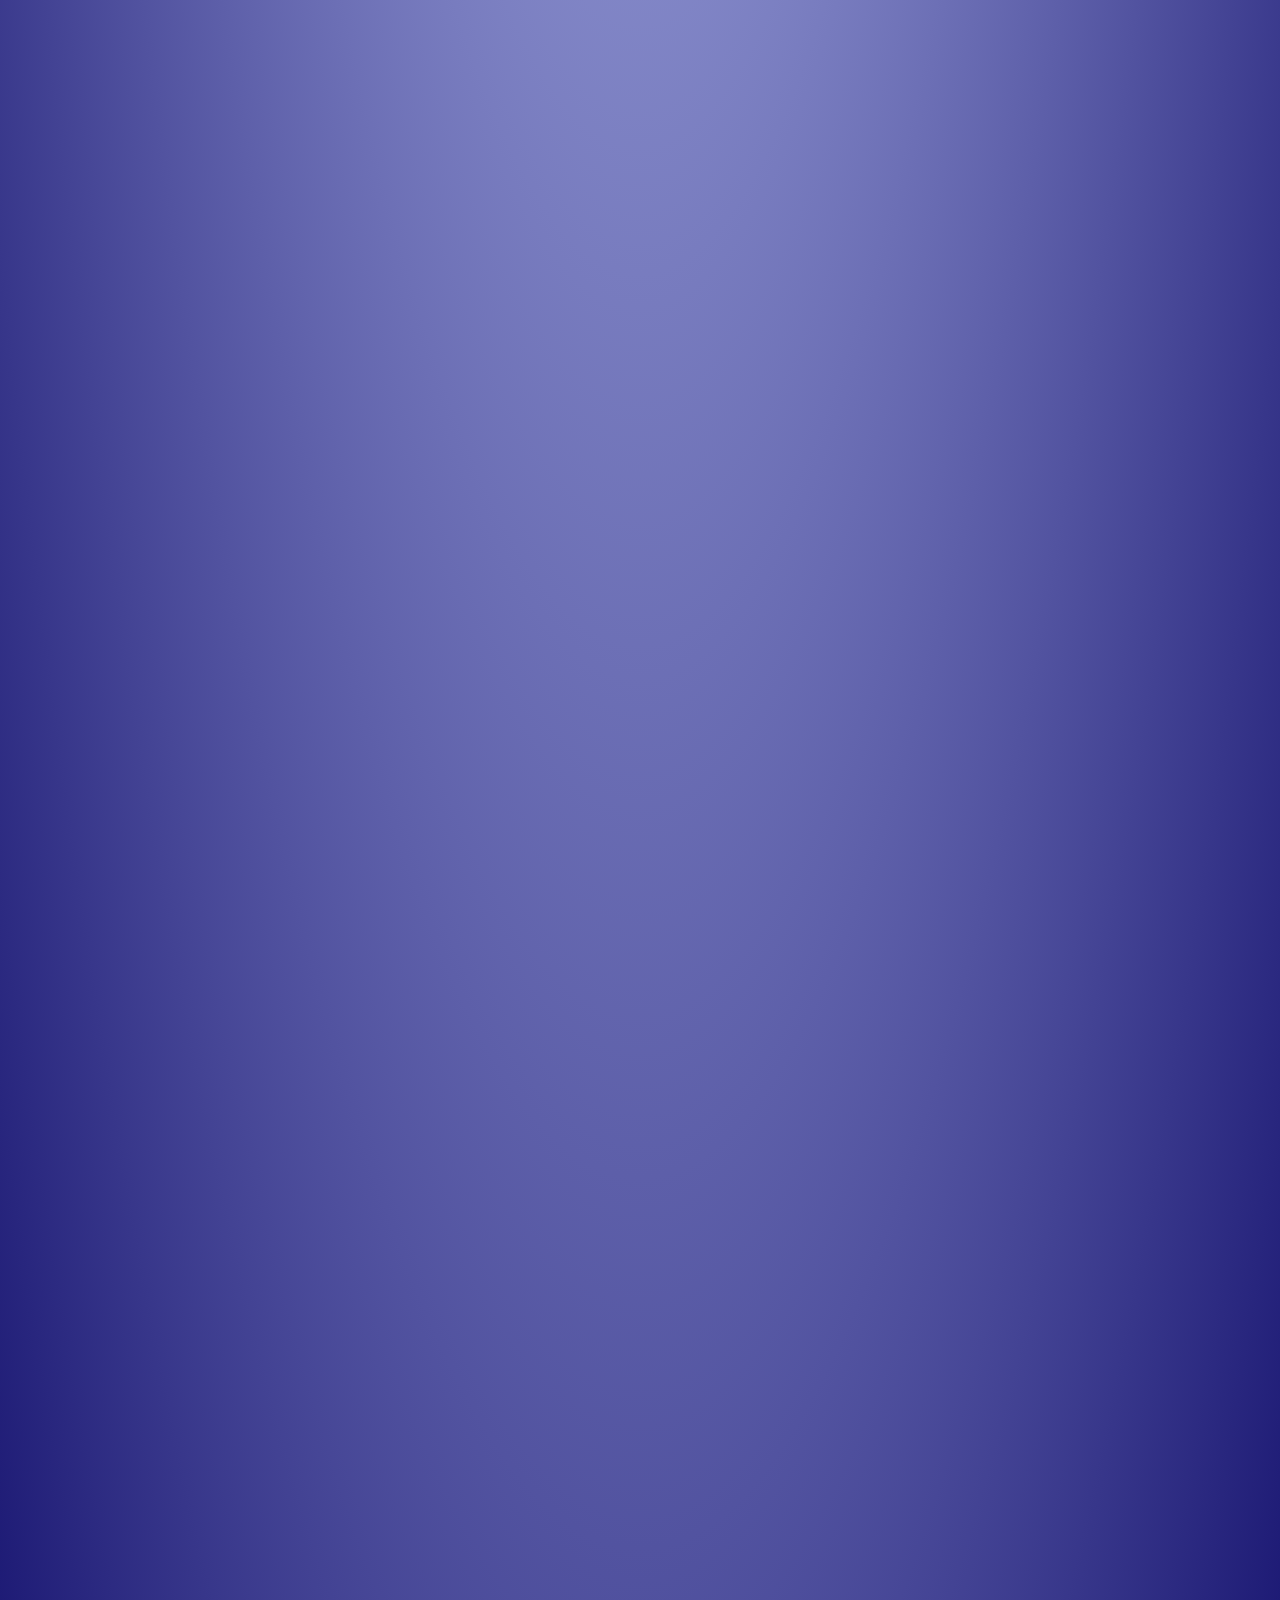
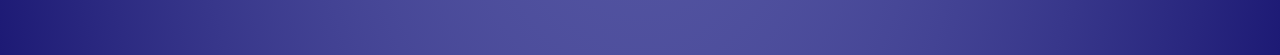
<file: CSS ThirdWeek DHenry/boards.html>
<!--Daniel Henry, Assignment 1.1 Foundation-->
<!DOCTYPE html>
<html lang="en">
<head>
    <meta charset="UTF-8">
    <meta name="viewport" content="width=device-width, initial-scale=1.0">
    <title>Game Art and Animation at UAT</title>
    <link rel = "stylesheet" href="main.css"
</head>
<body>
    <!--Here are the headers, grabs attention of viewer-->
    <h1> Game Art and Animation</h1>
    <h2> // Program Objectives:</h2>
</body>
 <!--Program objectives, makes up body of page. br line breaks-->
    <p>
        - Demonstrate the ability to build industry-quality game assets specializing in specific 2D and/or 3D art and/or animations utilizing industry-standard software tools, pipelines and platform guidelines.
        <br>
        <br>
        - Adapt, export, integrate and optimize game art and animation assets (including shaders and lighting) into 2D and 3D game projects, working within a production pipeline and the confines of a project’s game engine, tools and other constraints.
        <br>
        <br>
        - Establish collaboration, mentorship and professional leadership skills by working with other disciplines to deliver highly polished and completed projects.
        <br>
        <br>
       - Demonstrate and communicate aesthetic skills and choices based on traditional art theories, current game development practices and next generation research.
        <br>
        <br>
        - Conceptualize and generate pre-production art assets through pre-visualization and prototypes usable for multiple game platforms.
        <br>
        <br>
        - Demonstrate a cross-section of baseline skills needed to create 2D and 3D art, textures and animation assets utilizing industry-standard software tools.
        
    </p>
    <nav>
         <!--Link to UAT web-->
        <a href = "http://www.uat.edu">
            Find out more on Program Objectives at UAT
        </a>

        </a>
    </nav>
    <footer>
    Don't mess with Copyright
    
    </footer>
    
</html>
</file>
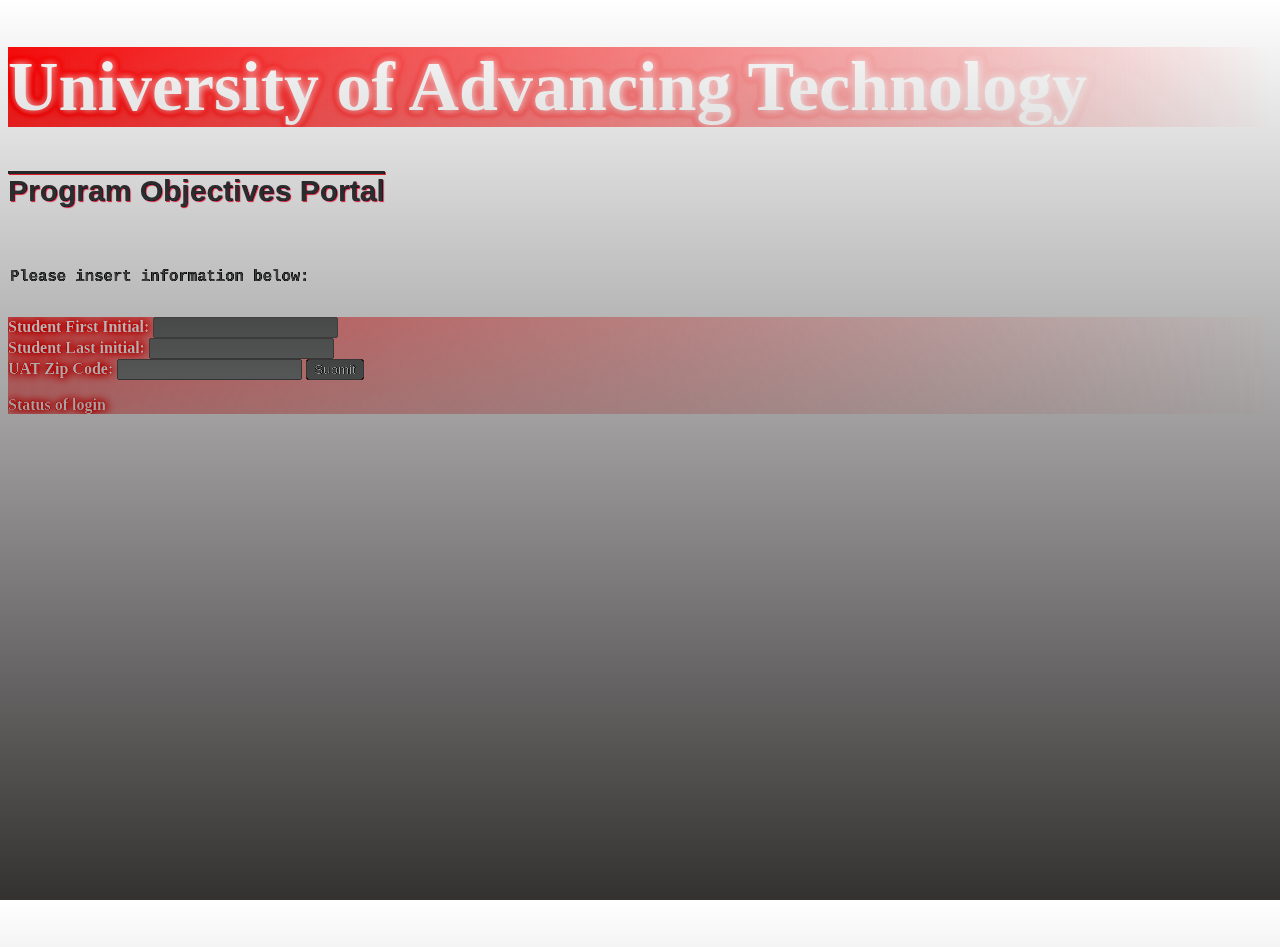
<file: CSS ThirdWeek DHenry/login.html>
<!--Daniel Henry, Assignment 3.2: User Input Foundation-->
<!DOCTYPE html>
<html lang="en">
<head>
    <meta charset="UTF-8">
    <meta name="viewport" content="width=device-width, initial-scale=1.0">
    <title>login</title>
    <script src= "login.js"></script>
    <link href = "login.css" rel = "stylesheet"  type = "text/css"/>
<!--Headers-->
</head>
<body>
    <h1>  University of Advancing Technology</h1>
        <h2>Program Objectives Portal</h2>
        
    <br>
<h3>Please insert information below:</h3>
<!--Form ID info, imperative line under (onsubmit)-->
    <form id = "loginSubmit" onsubmit="return false">
        <!--Enters initials, rather than full name. Zip code accepted in third box-->
        Student First Initial:  <input type = "text" id = "finitial"/>
        <br>
        Student Last initial:   <input type = "text" id = "linitial"/>
        <br>
        UAT Zip Code: <input type = "number" id = "zipcode"/>
        <input type = "submit" onclick = "checkCreds();">

        <!--Last text, changes based on user input-->
        <p id = "loginStatus" >Status of login</p>
    </form>
    <!--Empty gradient box-->
    <footer>

    </footer>
</body>
</html>
</file>
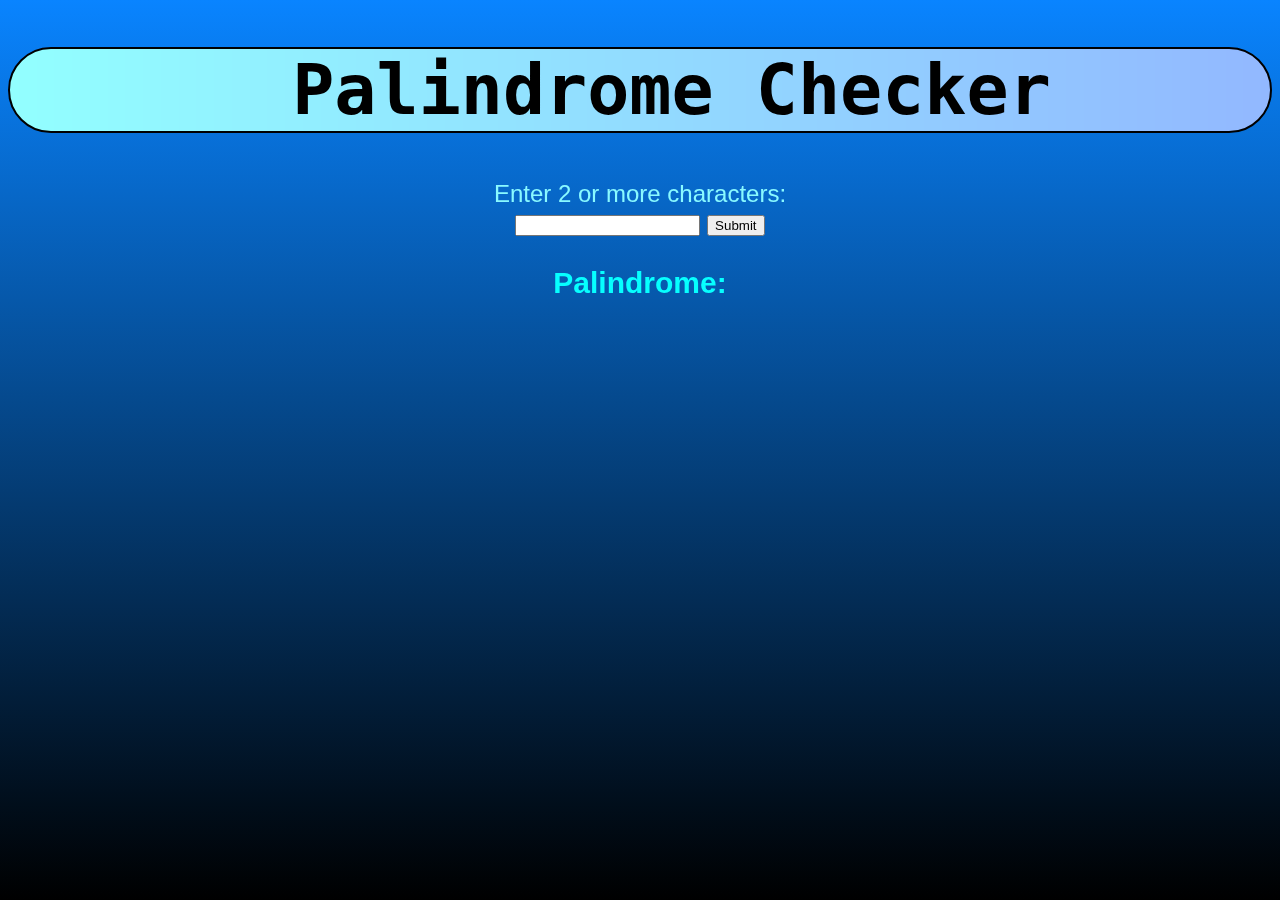
<file: CSS ThirdWeek DHenry/strings.html>
<!-- Daniel Henry  Assignment 3.1-->
<!DOCTYPE html>
<html lang="en">
<head>
    <meta charset="UTF-8">
    <meta name="viewport" content="width=device-width, initial-scale=1.0">
    <title>Document</title>
    <script src = "strings.js"></script>
    <link rel = "stylesheet" href="strings.css"
</head>
<h1>Palindrome Checker</h1>
<body>

<!--imperative line below, allows for navigating away from page-->
    <form onsubmit = "return false">

<!--text string, id is referenced for variable in js-->
        Enter 2 or more characters: <br>         <input type = "text" id = "firstStr"/>

<!--on submit, runs palinchecker function-->
        <input type = "submit" onclick =  "palinchecker();"/>
    </form>
    <p id = "palin">  Palindrome:</p>
</body>
</html>
</file>
<file: CSS FirstWeek DHenry/main.css>
body
{
    background: radial-gradient(rgb(199, 209, 255),rgb(29, 26, 117));
    height: 500em;
    color: azure;
    
}

h1
{
    color: #e22626;
    text-indent: 5%;
    font-family: Verdana, Geneva, Tahoma, sans-serif;
    font-size: 70px;
    mix-blend-mode: color-dodge;
    background-blend-mode: hard-light;
    background-color:  rgb(146, 184, 255);
    border: 2px solid black;
    border-top-left-radius: 1em 1em;
    border-top-right-radius: 1em 1em;
    border-bottom-left-radius: 1em 1em;
    border-bottom-right-radius: 1em 1em;

}

h2
{
    color: rgb(186, 68, 70);
    mix-blend-mode: color-dodge;
    font-family: 'Trebuchet MS', 'Lucida Sans Unicode', 'Lucida Grande', 'Lucida Sans', Arial, sans-serif;
    font-style: italic, bold;
    font-size: 50px;
    text-decoration: underline;
    text-indent: 5%;

}
nav
{
    padding: 1.25em 10em;
    text-align: center;
    font-family: fantasy;
    font-size: larger;
    text-decoration: dashed;
    background-color: rgb(146, 184, 255);
    color: #ffffff;
    mix-blend-mode: overlay;
    border: 2px solid black;
    border-top-left-radius: 1em 1em;
    border-top-right-radius: 1em 1em;

}
footer
{
    padding: 1.25em 10em;
    text-align: center;
    font-family: fantasy;
    font-size: larger;
    text-decoration: dashed;
    background-color: rgb(0, 0, 0);
    color: #ffffff;
    mix-blend-mode: overlay;
    border: 2px solid black;
    border-bottom-left-radius: 1em 1em;
    border-bottom-right-radius: 1em 1em;
    text-decoration: line-through;
}

img {
    border-radius: 30%;
    width: 1000px;
    height: 1000px;
  }
p
{
    text-align: left;
    font-size: 30px;
    font-family: 'Segoe UI', Tahoma, Geneva, Verdana, sans-serif;
    font-weight: bold;
    color: deepskyblue;
   mix-blend-mode: color-dodge;
}
</file>
<file: CSS FourthWeek DHenry/main.css>
html
{
 max-width: 100%;
 color: black;
}

body
{
    background-color: black;
    background-image: url(city.jpg);
    background-repeat: no-repeat;
    color: rgb(3, 3, 3);
    text-align: center;
    background-size: 4000px, 1200px;
    max-width: 100%;
}

h1
{
    position: absolute; left: 1000px; top: 500px;
}

h2
{
    position: absolute; left: 500px; top: 500px;

}

h3
{
    position: absolute; left: 1000px; top: 500px;


}

footer
{
    position:absolute; left:670px; top: 1000px;
    padding: 1.25em 10em;
    text-align: center;
    font-family:'Franklin Gothic Medium', 'Arial Narrow', Arial, sans-serif;
    font-size: larger;
    text-decoration: dashed;
    background-color: rgb(0, 0, 0);
    color: #ffffff;
    border: 2px solid black;
    border-bottom-left-radius: 1em 1em;
    border-bottom-right-radius: 1em 1em;
}
p
{
    mix-blend-mode:screen;
}

.start
{
  background-color: #48ff00;
  border-radius: 4px;
  border-style: none;
  color: #fff;
  display: inline-block;
  font-family: "Farfetch Basis","Helvetica Neue",Arial,sans-serif;
  font-size: 16px;
  font-weight: 700;
  line-height: 1.5;
  margin: 0;
  max-width: none;
  min-height: 50px;
  min-width: 500px;
  outline: none;
}

.stop
{
  background-color: #ff0000;
  border-radius: 4px;
  border-style: none;
  color: #fff;
  display: inline-block;
  font-family: "Farfetch Basis","Helvetica Neue",Arial,sans-serif;
  font-size: 16px;
  font-weight: 700;
  line-height: 1.5;
  margin: 0;
  max-width: none;
  min-height: 50px;
  min-width: 500px;
  outline: none;
}
</file>
<file: CSS ThirdWeek DHenry/main.css>
body
{
    background: radial-gradient(rgb(199, 209, 255),rgb(29, 26, 117));
    height: 500em;
    color: azure;
    
}

h1
{
    color: #e22626;
    text-indent: 5%;
    font-family: Verdana, Geneva, Tahoma, sans-serif;
    font-size: 70px;
    mix-blend-mode: color-dodge;
    background-blend-mode: hard-light;
    background-color:  rgb(146, 184, 255);
    border: 2px solid black;
    border-top-left-radius: 1em 1em;
    border-top-right-radius: 1em 1em;
    border-bottom-left-radius: 1em 1em;
    border-bottom-right-radius: 1em 1em;

}

h2
{
    color: rgb(186, 68, 70);
    mix-blend-mode: color-dodge;
    font-family: 'Trebuchet MS', 'Lucida Sans Unicode', 'Lucida Grande', 'Lucida Sans', Arial, sans-serif;
    font-style: italic, bold;
    font-size: 50px;
    text-decoration: underline;
    text-indent: 5%;

}
nav
{
    padding: 1.25em 10em;
    text-align: center;
    font-family: fantasy;
    font-size: larger;
    text-decoration: dashed;
    background-color: rgb(146, 184, 255);
    color: #ffffff;
    mix-blend-mode: overlay;
    border: 2px solid black;
    border-top-left-radius: 1em 1em;
    border-top-right-radius: 1em 1em;

}
footer
{
    padding: 1.25em 10em;
    text-align: center;
    font-family: fantasy;
    font-size: larger;
    text-decoration: dashed;
    background-color: rgb(0, 0, 0);
    color: #ffffff;
    mix-blend-mode: overlay;
    border: 2px solid black;
    border-bottom-left-radius: 1em 1em;
    border-bottom-right-radius: 1em 1em;
    text-decoration: line-through;
}

img {
    border-radius: 30%;
    width: 1000px;
    height: 1000px;
  }
p
{
    text-align: left;
    font-size: 30px;
    font-family: 'Segoe UI', Tahoma, Geneva, Verdana, sans-serif;
    font-weight: bold;
    color: deepskyblue;
   mix-blend-mode: color-dodge;
}
</file>
<file: CSS ThirdWeek DHenry/login.css>
html
{
    height: 100%;
}
form
{
    mix-blend-mode: difference;
    background-image: linear-gradient(to right, cyan, rgba(255,0,0,0));
    font-weight: bold;
    text-shadow: rgb(0, 0, 0) 1px 0 10px;
}
body
{
background-blend-mode: color-dodge;
background-image: linear-gradient(white, rgb(52, 49, 49));
height: 500em;
max-height: 100%;

}
h1
{
    text-shadow: rgb(0, 0, 0) 1px 0 10px;
    background-image:linear-gradient(to right, cyan, rgba(255,0,0,0));
    mix-blend-mode: difference;
    font-size: 70px;
}
h2
{
    text-shadow: rgb(0, 187, 255) 1px 1px 1px;
    mix-blend-mode: difference;
    font-size: 30px;
    color: #ffffff;
    text-decoration: overline;
    font-family: 'Gill Sans', 'Gill Sans MT', Calibri, 'Trebuchet MS', sans-serif;
}
h3
{
    text-align: left;
    font-family:monospace;
    font-size: larger;
    text-decoration: dashed;
    background-color: rgb(0, 0, 0);
    color: #ffffff;
    mix-blend-mode:difference;
    border: 2px solid black;
    border-top-left-radius: 1em 1em;
    border-top-right-radius: 1em 1em;
    height: 2em;
}

footer
{
    padding: 1.25em 10em;
    text-align: center;
    font-family: fantasy;
    font-size: larger;
    text-decoration: dashed;
    background-color: rgb(to right, cyan, rgb(255,0,0,0));
    color: #ffffff;
    mix-blend-mode: difference;
    border: 6px solid black;
    border-bottom-left-radius: 1em 1em;
    border-bottom-right-radius: 1em 1em;
    height: 2em;
}
</file>
<file: CSS ThirdWeek DHenry/strings.css>
html
{
    height: 100%;
}
body
{
    background: linear-gradient(rgb(9, 132, 255),rgb(0, 0, 0));
    max-height: 100%;
    color: rgb(137, 249, 255);
    background-blend-mode: color-burn;
    text-align: center;
    font-size: x-large;
    font-family: Verdana, Geneva, Tahoma, sans-serif;
    
}

h1
{
    color: #000000;
    text-indent: 5%;
    font-family:monospace;
    font-size: 70px;
    background-image: linear-gradient(to right, cyan, rgba(255,0,0,0));
    background-blend-mode:color-dodge;
    background-color:  rgb(146, 184, 255);
    border: 2px solid black;
    border-top-left-radius: 1em 1em;
    border-top-right-radius: 1em 1em;
    border-bottom-left-radius: 1em 1em;
    border-bottom-right-radius: 1em 1em;

}

p
{
    text-align: center;
    font-size: 30px;
    font-family:'Gill Sans', 'Gill Sans MT', Calibri, 'Trebuchet MS', sans-serif;
    font-weight: bold;
    color: deepskyblue;
   mix-blend-mode: color-dodge;
}
</file>
